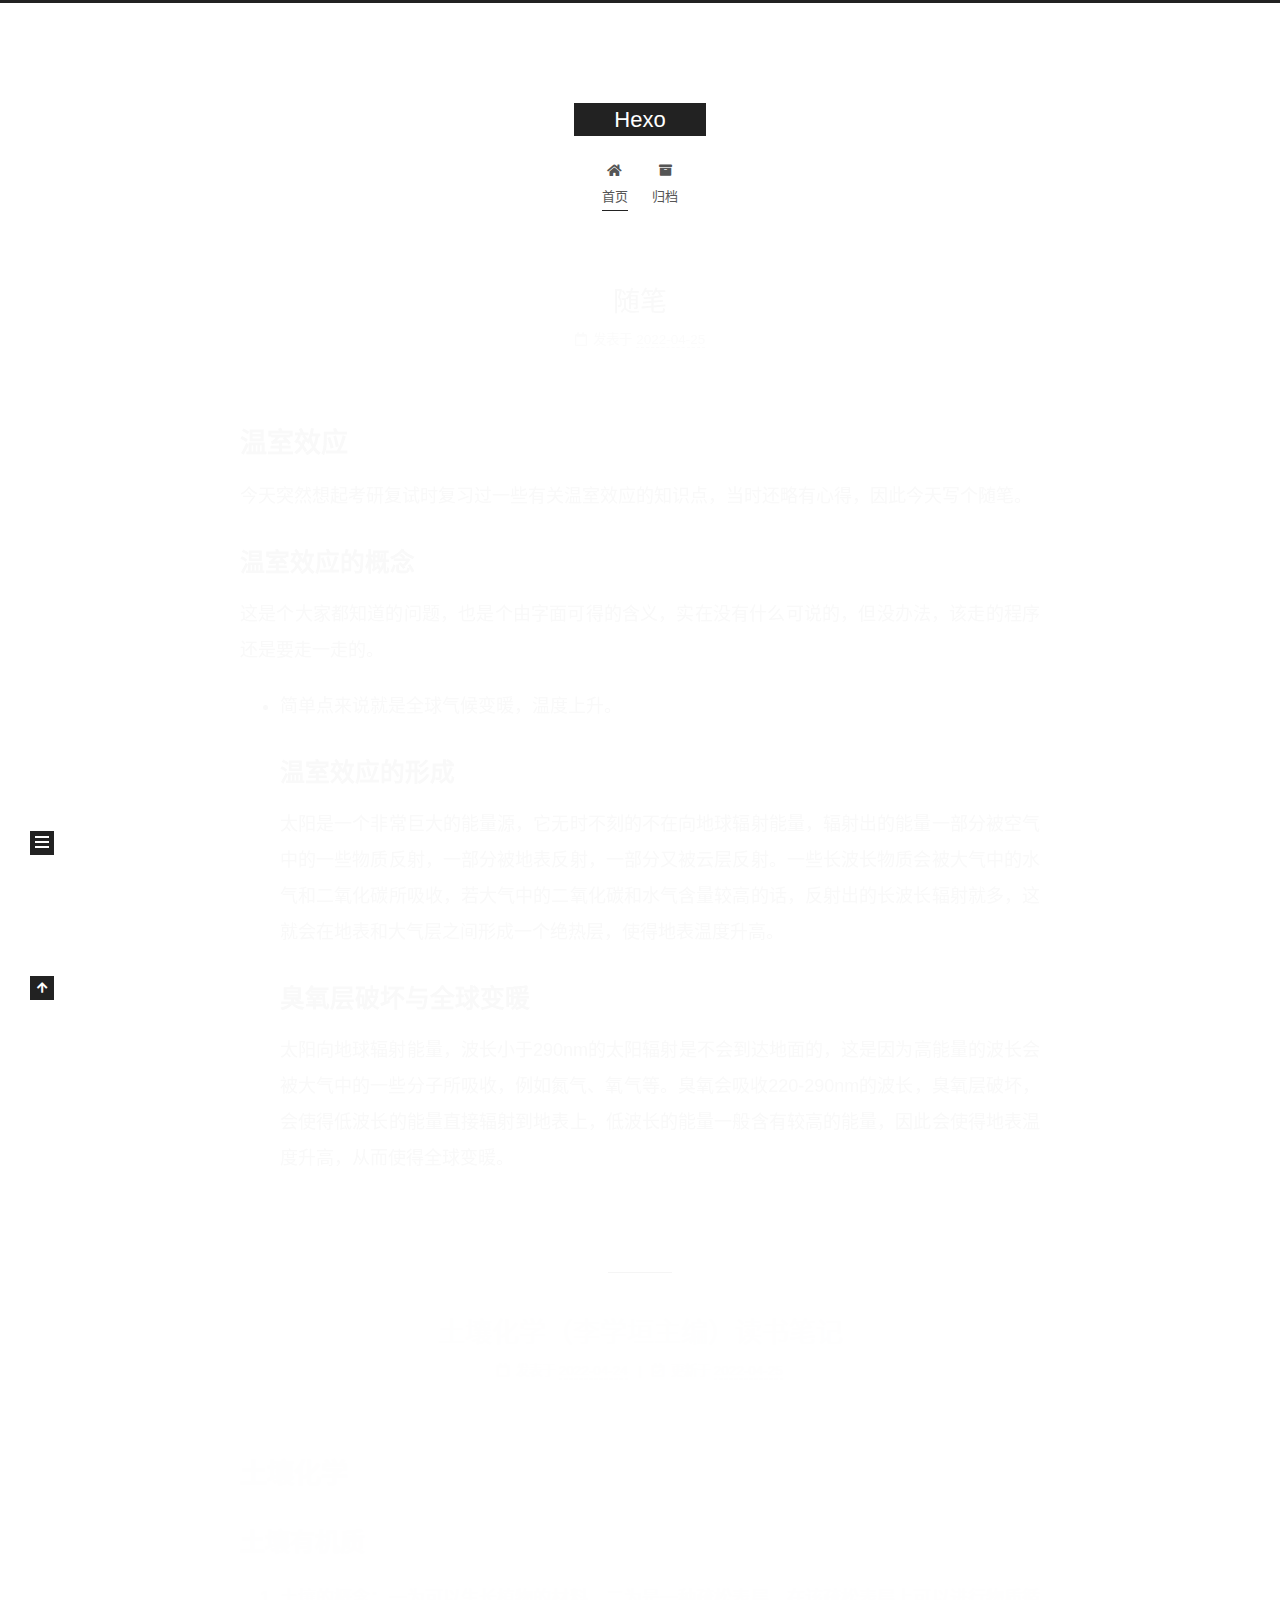
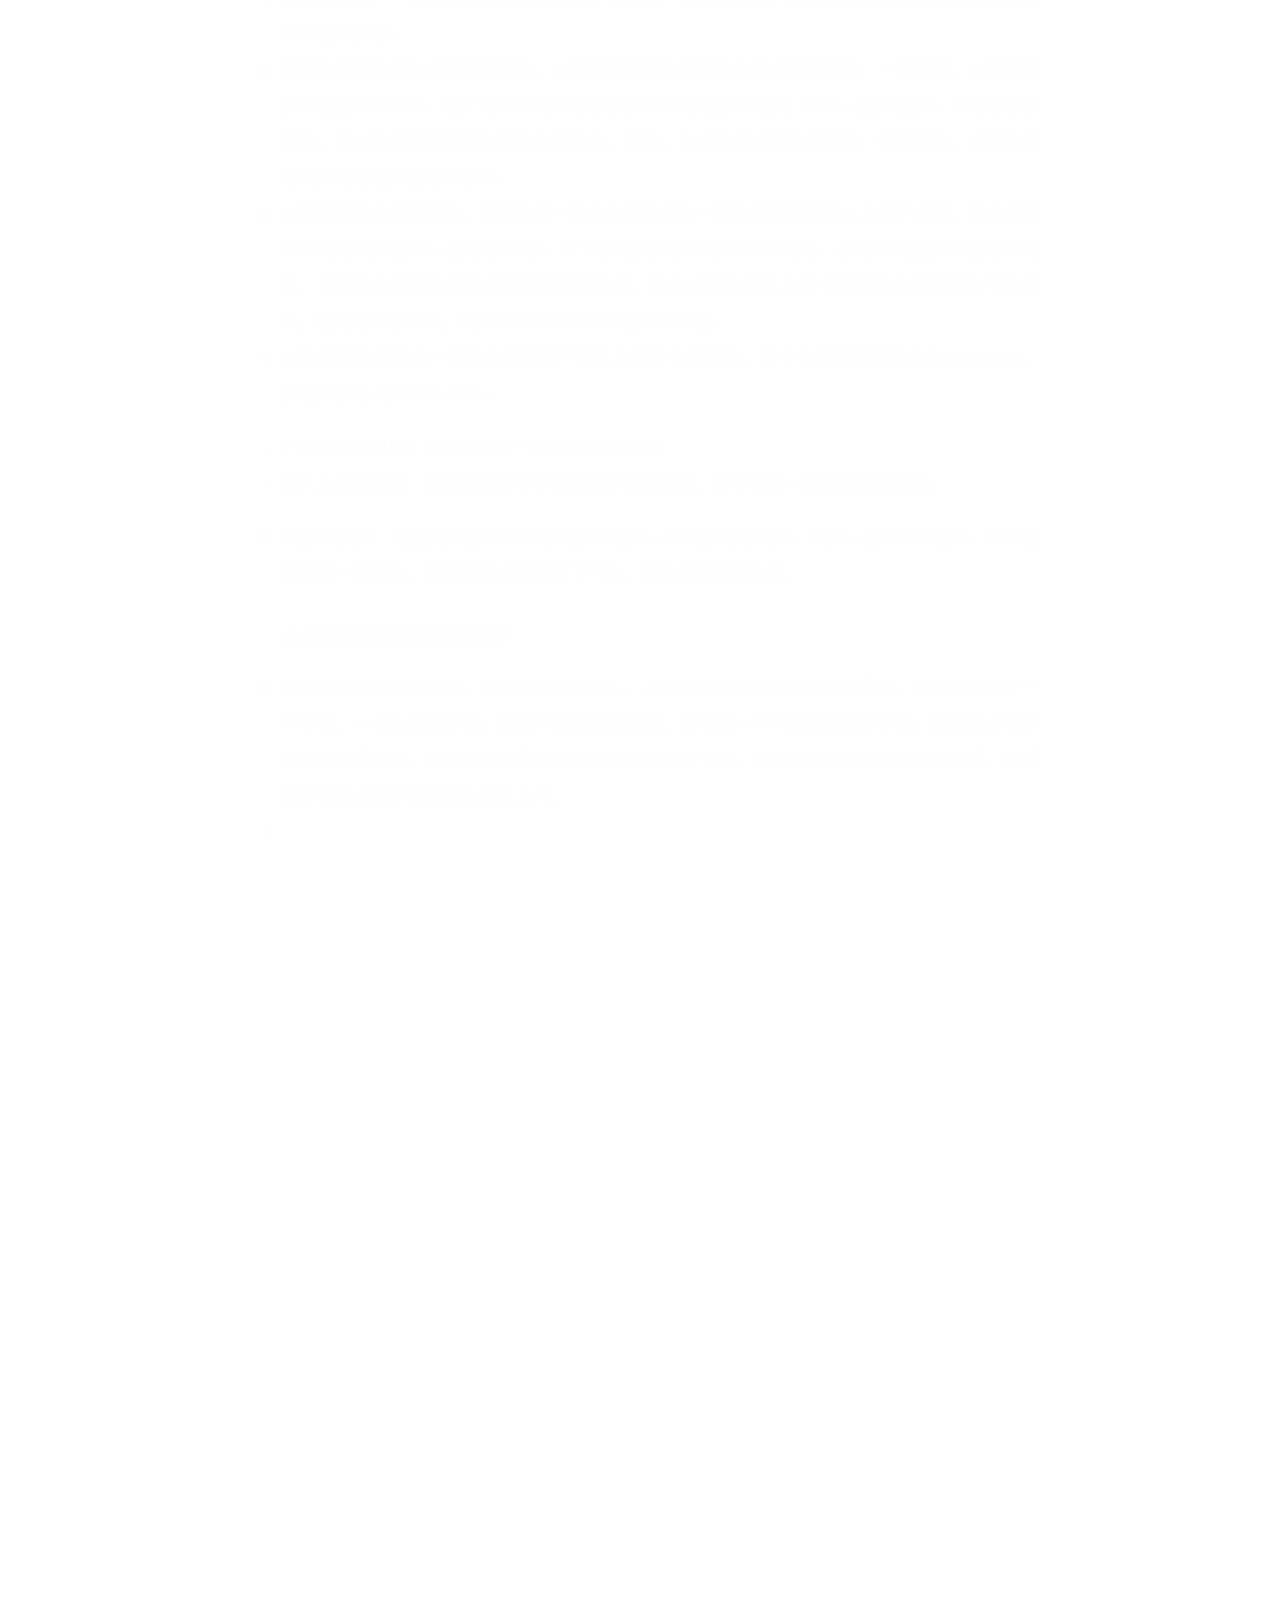
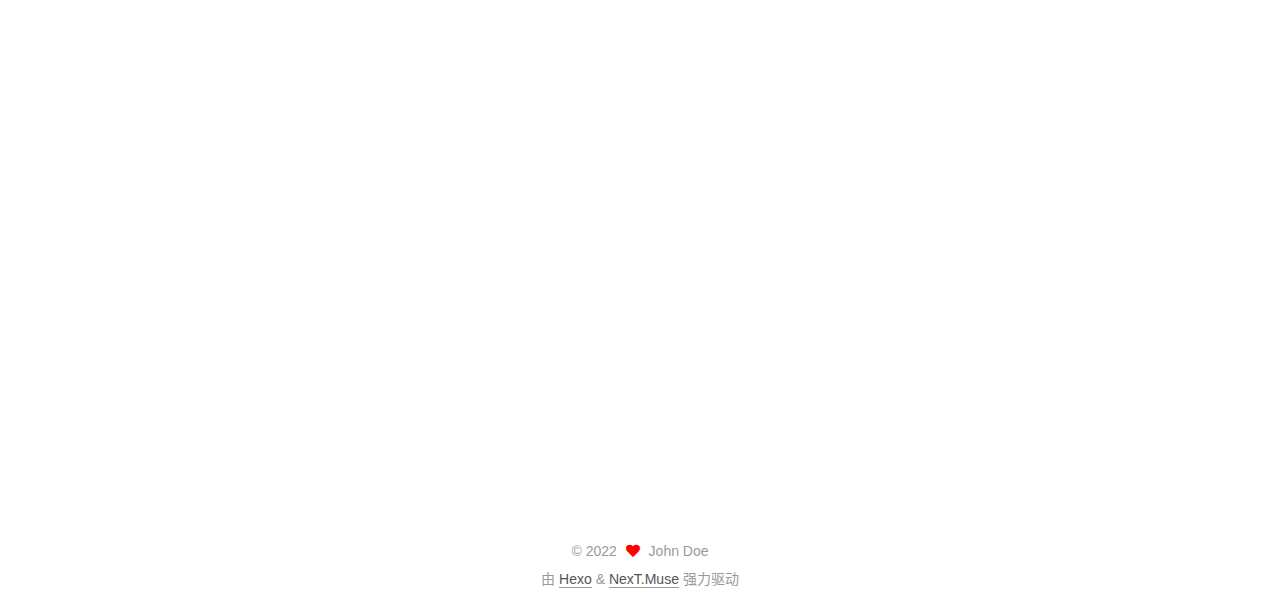
<file: index.html>
<!DOCTYPE html>
<html lang="zh-CN">
<head>
  <meta charset="UTF-8">
<meta name="viewport" content="width=device-width, initial-scale=1, maximum-scale=2">
<meta name="theme-color" content="#222">
<meta name="generator" content="Hexo 6.1.0">
  <link rel="apple-touch-icon" sizes="180x180" href="/images/apple-touch-icon-next.png">
  <link rel="icon" type="image/png" sizes="32x32" href="/images/favicon-32x32-next.png">
  <link rel="icon" type="image/png" sizes="16x16" href="/images/favicon-16x16-next.png">
  <link rel="mask-icon" href="/images/logo.svg" color="#222">

<link rel="stylesheet" href="/css/main.css">


<link rel="stylesheet" href="/lib/font-awesome/css/all.min.css">

<script id="hexo-configurations">
    var NexT = window.NexT || {};
    var CONFIG = {"hostname":"example.com","root":"/","scheme":"Muse","version":"7.8.0","exturl":false,"sidebar":{"position":"left","display":"post","padding":18,"offset":12,"onmobile":false},"copycode":{"enable":false,"show_result":false,"style":null},"back2top":{"enable":true,"sidebar":false,"scrollpercent":false},"bookmark":{"enable":false,"color":"#222","save":"auto"},"fancybox":false,"mediumzoom":false,"lazyload":false,"pangu":false,"comments":{"style":"tabs","active":null,"storage":true,"lazyload":false,"nav":null},"algolia":{"hits":{"per_page":10},"labels":{"input_placeholder":"Search for Posts","hits_empty":"We didn't find any results for the search: ${query}","hits_stats":"${hits} results found in ${time} ms"}},"localsearch":{"enable":false,"trigger":"auto","top_n_per_article":1,"unescape":false,"preload":false},"motion":{"enable":true,"async":false,"transition":{"post_block":"fadeIn","post_header":"slideDownIn","post_body":"slideDownIn","coll_header":"slideLeftIn","sidebar":"slideUpIn"}}};
  </script>

  <meta property="og:type" content="website">
<meta property="og:title" content="Hexo">
<meta property="og:url" content="http://example.com/index.html">
<meta property="og:site_name" content="Hexo">
<meta property="og:locale" content="zh_CN">
<meta property="article:author" content="John Doe">
<meta name="twitter:card" content="summary">

<link rel="canonical" href="http://example.com/">


<script id="page-configurations">
  // https://hexo.io/docs/variables.html
  CONFIG.page = {
    sidebar: "",
    isHome : true,
    isPost : false,
    lang   : 'zh-CN'
  };
</script>

  <title>Hexo</title>
  






  <noscript>
  <style>
  .use-motion .brand,
  .use-motion .menu-item,
  .sidebar-inner,
  .use-motion .post-block,
  .use-motion .pagination,
  .use-motion .comments,
  .use-motion .post-header,
  .use-motion .post-body,
  .use-motion .collection-header { opacity: initial; }

  .use-motion .site-title,
  .use-motion .site-subtitle {
    opacity: initial;
    top: initial;
  }

  .use-motion .logo-line-before i { left: initial; }
  .use-motion .logo-line-after i { right: initial; }
  </style>
</noscript>

</head>

<body itemscope itemtype="http://schema.org/WebPage">
  <div class="container use-motion">
    <div class="headband"></div>

    <header class="header" itemscope itemtype="http://schema.org/WPHeader">
      <div class="header-inner"><div class="site-brand-container">
  <div class="site-nav-toggle">
    <div class="toggle" aria-label="切换导航栏">
      <span class="toggle-line toggle-line-first"></span>
      <span class="toggle-line toggle-line-middle"></span>
      <span class="toggle-line toggle-line-last"></span>
    </div>
  </div>

  <div class="site-meta">

    <a href="/" class="brand" rel="start">
      <span class="logo-line-before"><i></i></span>
      <h1 class="site-title">Hexo</h1>
      <span class="logo-line-after"><i></i></span>
    </a>
  </div>

  <div class="site-nav-right">
    <div class="toggle popup-trigger">
    </div>
  </div>
</div>




<nav class="site-nav">
  <ul id="menu" class="main-menu menu">
        <li class="menu-item menu-item-home">

    <a href="/" rel="section"><i class="fa fa-home fa-fw"></i>首页</a>

  </li>
        <li class="menu-item menu-item-archives">

    <a href="/archives/" rel="section"><i class="fa fa-archive fa-fw"></i>归档</a>

  </li>
  </ul>
</nav>




</div>
    </header>

    
  <div class="back-to-top">
    <i class="fa fa-arrow-up"></i>
    <span>0%</span>
  </div>


    <main class="main">
      <div class="main-inner">
        <div class="content-wrap">
          

          <div class="content index posts-expand">
            
      
  
  
  <article itemscope itemtype="http://schema.org/Article" class="post-block" lang="zh-CN">
    <link itemprop="mainEntityOfPage" href="http://example.com/2022/04/25/%E9%9A%8F%E7%AC%94/">

    <span hidden itemprop="author" itemscope itemtype="http://schema.org/Person">
      <meta itemprop="image" content="/images/avatar.gif">
      <meta itemprop="name" content="John Doe">
      <meta itemprop="description" content="">
    </span>

    <span hidden itemprop="publisher" itemscope itemtype="http://schema.org/Organization">
      <meta itemprop="name" content="Hexo">
    </span>
      <header class="post-header">
        <h2 class="post-title" itemprop="name headline">
          
            <a href="/2022/04/25/%E9%9A%8F%E7%AC%94/" class="post-title-link" itemprop="url">随笔</a>
        </h2>

        <div class="post-meta">
            <span class="post-meta-item">
              <span class="post-meta-item-icon">
                <i class="far fa-calendar"></i>
              </span>
              <span class="post-meta-item-text">发表于</span>
              

              <time title="创建时间：2022-04-25 14:51:21 / 修改时间：14:58:34" itemprop="dateCreated datePublished" datetime="2022-04-25T14:51:21+08:00">2022-04-25</time>
            </span>

          

        </div>
      </header>

    
    
    
    <div class="post-body" itemprop="articleBody">

      
          <h1 id="温室效应"><a href="#温室效应" class="headerlink" title="温室效应"></a>温室效应</h1><p>今天突然想起考研复试时复习过一些有关温室效应的知识点，当时还略有心得，因此今天写个随笔。</p>
<h2 id="温室效应的概念"><a href="#温室效应的概念" class="headerlink" title="温室效应的概念"></a>温室效应的概念</h2><p>这是个大家都知道的问题，也是个由字面可得的含义，实在没有什么可说的，但没办法，该走的程序还是要走一走的。</p>
<ul>
<li>简单点来说就是全球气候变暖，温度上升。<h2 id="温室效应的形成"><a href="#温室效应的形成" class="headerlink" title="温室效应的形成"></a>温室效应的形成</h2>太阳是一个非常巨大的能量源，它无时不刻的不在向地球辐射能量，辐射出的能量一部分被空气中的一些物质反射，一部分被地表反射，一部分又被云层反射。一些长波长物质会被大气中的水气和二氧化碳所吸收，若大气中的二氧化碳和水气含量较高的话，反射出的长波长辐射就多，这就会在地表和大气层之间形成一个绝热层，使得地表温度升高。<h2 id="臭氧层破坏与全球变暖"><a href="#臭氧层破坏与全球变暖" class="headerlink" title="臭氧层破坏与全球变暖"></a>臭氧层破坏与全球变暖</h2>太阳向地球辐射能量，波长小于290nm的太阳辐射是不会到达地面的，这是因为高能量的波长会被大气中的一些分子所吸收，例如氮气、氧气等。臭氧会吸收220-290nm的波长，臭氧层破坏，会使得低波长的能量直接辐射到地表上，低波长的能量一般含有较高的能量，因此会使得地表温度升高，从而使得全球变暖。</li>
</ul>

      
    </div>

    
    
    
      <footer class="post-footer">
        <div class="post-eof"></div>
      </footer>
  </article>
  
  
  

      
  
  
  <article itemscope itemtype="http://schema.org/Article" class="post-block" lang="zh-CN">
    <link itemprop="mainEntityOfPage" href="http://example.com/2022/04/24/%E5%9C%9F%E5%A3%A4%E5%8C%96%E5%AD%A6%20%E6%9D%8E%E5%AD%A6%E5%9E%A3/">

    <span hidden itemprop="author" itemscope itemtype="http://schema.org/Person">
      <meta itemprop="image" content="/images/avatar.gif">
      <meta itemprop="name" content="John Doe">
      <meta itemprop="description" content="">
    </span>

    <span hidden itemprop="publisher" itemscope itemtype="http://schema.org/Organization">
      <meta itemprop="name" content="Hexo">
    </span>
      <header class="post-header">
        <h2 class="post-title" itemprop="name headline">
          
            <a href="/2022/04/24/%E5%9C%9F%E5%A3%A4%E5%8C%96%E5%AD%A6%20%E6%9D%8E%E5%AD%A6%E5%9E%A3/" class="post-title-link" itemprop="url">土壤化学（李学垣主编）读书笔记</a>
        </h2>

        <div class="post-meta">
            <span class="post-meta-item">
              <span class="post-meta-item-icon">
                <i class="far fa-calendar"></i>
              </span>
              <span class="post-meta-item-text">发表于</span>

              <time title="创建时间：2022-04-24 23:07:30" itemprop="dateCreated datePublished" datetime="2022-04-24T23:07:30+08:00">2022-04-24</time>
            </span>
              <span class="post-meta-item">
                <span class="post-meta-item-icon">
                  <i class="far fa-calendar-check"></i>
                </span>
                <span class="post-meta-item-text">更新于</span>
                <time title="修改时间：2022-04-25 14:50:43" itemprop="dateModified" datetime="2022-04-25T14:50:43+08:00">2022-04-25</time>
              </span>

          

        </div>
      </header>

    
    
    
    <div class="post-body" itemprop="articleBody">

      
          <h1 id="土壤化学"><a href="#土壤化学" class="headerlink" title="土壤化学"></a>土壤化学</h1><h2 id="土壤有机质"><a href="#土壤有机质" class="headerlink" title="土壤有机质"></a>土壤有机质</h2><ol>
<li>土壤的概念：一为可以生长植物的材料，二为是一种疏松表层，在该疏松表层上可以进行物质循环和能量流动；</li>
<li>区别土壤有机质与土壤有机物质，土壤有机物质的概念要大于土壤有机质，一般来说，土壤有机质不包括生命活体，是土壤中具有生物学性质和结构的基本物质，例如一些腐殖质，生物分泌物等等。而土壤有机物质是包括生命活体的，例如，生命体形式的有机物质，如微生物，小的动植物及土壤内活的植物根系等。</li>
<li>土壤有机质含量的测定，尚无法将一些生命活体以及一些动植物的残体从土壤中去除，因此文献中土壤有机质含量一般是偏高的。且土壤有机质含量是不尽相同的，有的单纯指实际测得的结果，有的是以测得的结果来反应某几种物质，将生命活体等从土壤中进行区分的程度也不尽相同，测定方法也不同，因此往往给工作和数据带来不便。</li>
<li>土壤有机物质是指一些生命活动的产物以及各种有机物质，其中非腐殖质部分占比20%-30%，腐殖质部分占比70%-80%。</li>
</ol>
<ul>
<li>广义土壤有机质：是指土壤中一切含碳的有机物；</li>
<li>狭义土壤有机质：含碳有机物中不包括生命活体物质，也不包括一些动植物的残体。</li>
</ul>
<ol start="5">
<li>异源有机质：是指其来源和其现存状态不是同一种状态的有机质，例如一些VOCs物质，其来源可能是一些液体，进行挥发之后变成了气体，即为异源有机物质。<h3 id="土壤有机碳库与碳循环"><a href="#土壤有机碳库与碳循环" class="headerlink" title="土壤有机碳库与碳循环"></a>土壤有机碳库与碳循环</h3></li>
<li>在自然土壤形成的初期，随着太阳能的输入，土壤中有机碳的含量会逐渐升高，并最终趋向于一个平衡，一旦土壤被垦种，这种平衡就会被打破，并在30-40年后达到新的平衡。若原先土壤中有机碳含量较高，则耕种会导致土壤中有机碳含量的下降，若原先土壤中有机碳含量较低，则耕种会导致土壤中有机碳含量的上升。</li>
<li></li>
</ol>

      
    </div>

    
    
    
      <footer class="post-footer">
        <div class="post-eof"></div>
      </footer>
  </article>
  
  
  

      
  
  
  <article itemscope itemtype="http://schema.org/Article" class="post-block" lang="zh-CN">
    <link itemprop="mainEntityOfPage" href="http://example.com/2022/04/24/hello-world/">

    <span hidden itemprop="author" itemscope itemtype="http://schema.org/Person">
      <meta itemprop="image" content="/images/avatar.gif">
      <meta itemprop="name" content="John Doe">
      <meta itemprop="description" content="">
    </span>

    <span hidden itemprop="publisher" itemscope itemtype="http://schema.org/Organization">
      <meta itemprop="name" content="Hexo">
    </span>
      <header class="post-header">
        <h2 class="post-title" itemprop="name headline">
          
            <a href="/2022/04/24/hello-world/" class="post-title-link" itemprop="url">Hello World</a>
        </h2>

        <div class="post-meta">
            <span class="post-meta-item">
              <span class="post-meta-item-icon">
                <i class="far fa-calendar"></i>
              </span>
              <span class="post-meta-item-text">发表于</span>

              <time title="创建时间：2022-04-24 22:39:35" itemprop="dateCreated datePublished" datetime="2022-04-24T22:39:35+08:00">2022-04-24</time>
            </span>

          

        </div>
      </header>

    
    
    
    <div class="post-body" itemprop="articleBody">

      
          <p>Welcome to <a target="_blank" rel="noopener" href="https://hexo.io/">Hexo</a>! This is your very first post. Check <a target="_blank" rel="noopener" href="https://hexo.io/docs/">documentation</a> for more info. If you get any problems when using Hexo, you can find the answer in <a target="_blank" rel="noopener" href="https://hexo.io/docs/troubleshooting.html">troubleshooting</a> or you can ask me on <a target="_blank" rel="noopener" href="https://github.com/hexojs/hexo/issues">GitHub</a>.</p>
<h2 id="Quick-Start"><a href="#Quick-Start" class="headerlink" title="Quick Start"></a>Quick Start</h2><h3 id="Create-a-new-post"><a href="#Create-a-new-post" class="headerlink" title="Create a new post"></a>Create a new post</h3><figure class="highlight bash"><table><tr><td class="gutter"><pre><span class="line">1</span><br></pre></td><td class="code"><pre><span class="line">$ hexo new <span class="string">&quot;My New Post&quot;</span></span><br></pre></td></tr></table></figure>

<p>More info: <a target="_blank" rel="noopener" href="https://hexo.io/docs/writing.html">Writing</a></p>
<h3 id="Run-server"><a href="#Run-server" class="headerlink" title="Run server"></a>Run server</h3><figure class="highlight bash"><table><tr><td class="gutter"><pre><span class="line">1</span><br></pre></td><td class="code"><pre><span class="line">$ hexo server</span><br></pre></td></tr></table></figure>

<p>More info: <a target="_blank" rel="noopener" href="https://hexo.io/docs/server.html">Server</a></p>
<h3 id="Generate-static-files"><a href="#Generate-static-files" class="headerlink" title="Generate static files"></a>Generate static files</h3><figure class="highlight bash"><table><tr><td class="gutter"><pre><span class="line">1</span><br></pre></td><td class="code"><pre><span class="line">$ hexo generate</span><br></pre></td></tr></table></figure>

<p>More info: <a target="_blank" rel="noopener" href="https://hexo.io/docs/generating.html">Generating</a></p>
<h3 id="Deploy-to-remote-sites"><a href="#Deploy-to-remote-sites" class="headerlink" title="Deploy to remote sites"></a>Deploy to remote sites</h3><figure class="highlight bash"><table><tr><td class="gutter"><pre><span class="line">1</span><br></pre></td><td class="code"><pre><span class="line">$ hexo deploy</span><br></pre></td></tr></table></figure>

<p>More info: <a target="_blank" rel="noopener" href="https://hexo.io/docs/one-command-deployment.html">Deployment</a></p>

      
    </div>

    
    
    
      <footer class="post-footer">
        <div class="post-eof"></div>
      </footer>
  </article>
  
  
  


  



          </div>
          

<script>
  window.addEventListener('tabs:register', () => {
    let { activeClass } = CONFIG.comments;
    if (CONFIG.comments.storage) {
      activeClass = localStorage.getItem('comments_active') || activeClass;
    }
    if (activeClass) {
      let activeTab = document.querySelector(`a[href="#comment-${activeClass}"]`);
      if (activeTab) {
        activeTab.click();
      }
    }
  });
  if (CONFIG.comments.storage) {
    window.addEventListener('tabs:click', event => {
      if (!event.target.matches('.tabs-comment .tab-content .tab-pane')) return;
      let commentClass = event.target.classList[1];
      localStorage.setItem('comments_active', commentClass);
    });
  }
</script>

        </div>
          
  
  <div class="toggle sidebar-toggle">
    <span class="toggle-line toggle-line-first"></span>
    <span class="toggle-line toggle-line-middle"></span>
    <span class="toggle-line toggle-line-last"></span>
  </div>

  <aside class="sidebar">
    <div class="sidebar-inner">

      <ul class="sidebar-nav motion-element">
        <li class="sidebar-nav-toc">
          文章目录
        </li>
        <li class="sidebar-nav-overview">
          站点概览
        </li>
      </ul>

      <!--noindex-->
      <div class="post-toc-wrap sidebar-panel">
      </div>
      <!--/noindex-->

      <div class="site-overview-wrap sidebar-panel">
        <div class="site-author motion-element" itemprop="author" itemscope itemtype="http://schema.org/Person">
  <p class="site-author-name" itemprop="name">John Doe</p>
  <div class="site-description" itemprop="description"></div>
</div>
<div class="site-state-wrap motion-element">
  <nav class="site-state">
      <div class="site-state-item site-state-posts">
          <a href="/archives/">
        
          <span class="site-state-item-count">3</span>
          <span class="site-state-item-name">日志</span>
        </a>
      </div>
  </nav>
</div>



      </div>

    </div>
  </aside>
  <div id="sidebar-dimmer"></div>


      </div>
    </main>

    <footer class="footer">
      <div class="footer-inner">
        

        

<div class="copyright">
  
  &copy; 
  <span itemprop="copyrightYear">2022</span>
  <span class="with-love">
    <i class="fa fa-heart"></i>
  </span>
  <span class="author" itemprop="copyrightHolder">John Doe</span>
</div>
  <div class="powered-by">由 <a href="https://hexo.io/" class="theme-link" rel="noopener" target="_blank">Hexo</a> & <a href="https://muse.theme-next.org/" class="theme-link" rel="noopener" target="_blank">NexT.Muse</a> 强力驱动
  </div>

        








      </div>
    </footer>
  </div>

  
  <script src="/lib/anime.min.js"></script>
  <script src="/lib/velocity/velocity.min.js"></script>
  <script src="/lib/velocity/velocity.ui.min.js"></script>

<script src="/js/utils.js"></script>

<script src="/js/motion.js"></script>


<script src="/js/schemes/muse.js"></script>


<script src="/js/next-boot.js"></script>




  















  

  

</body>
</html>
</file>
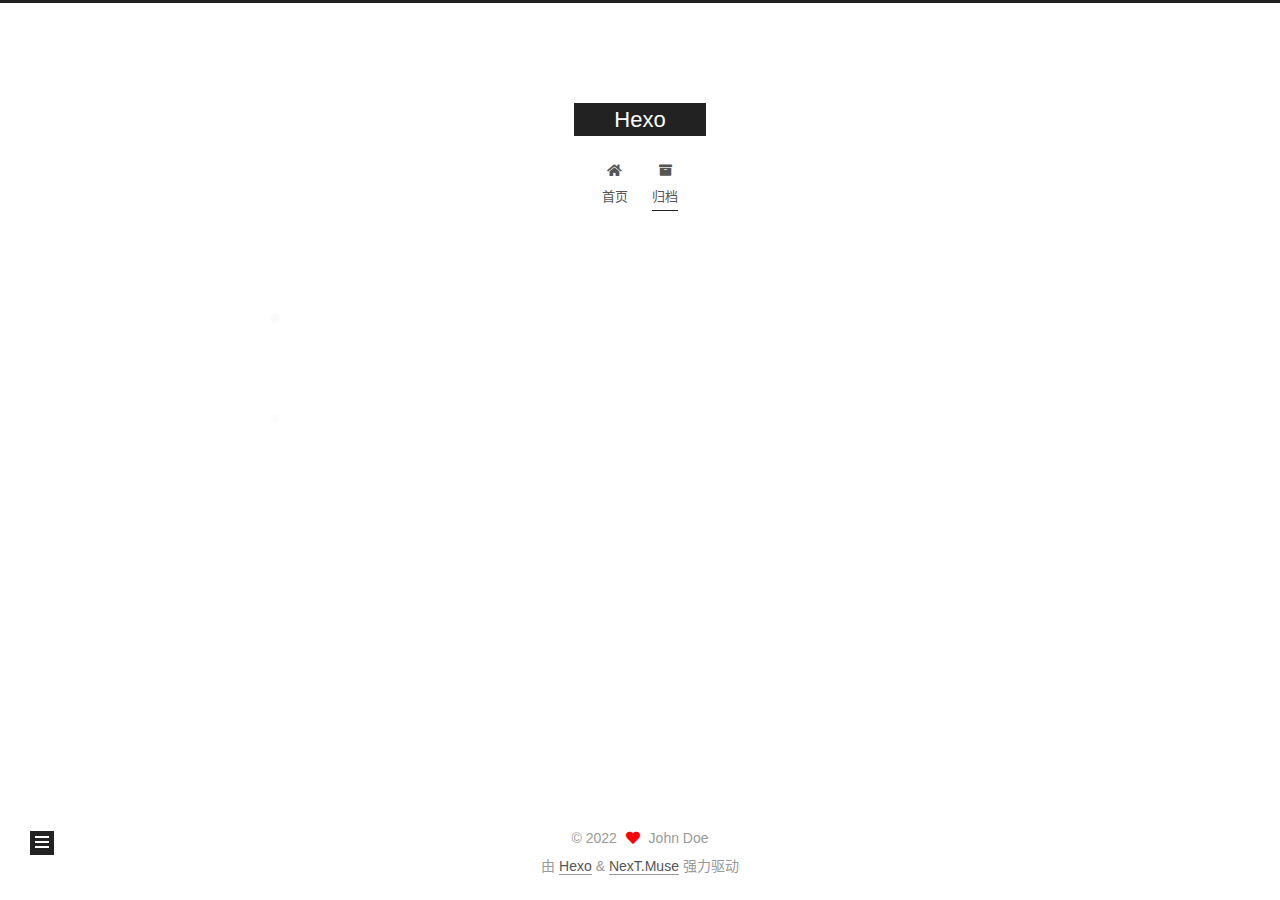
<file: archives/index.html>
<!DOCTYPE html>
<html lang="zh-CN">
<head>
  <meta charset="UTF-8">
<meta name="viewport" content="width=device-width, initial-scale=1, maximum-scale=2">
<meta name="theme-color" content="#222">
<meta name="generator" content="Hexo 6.1.0">
  <link rel="apple-touch-icon" sizes="180x180" href="/images/apple-touch-icon-next.png">
  <link rel="icon" type="image/png" sizes="32x32" href="/images/favicon-32x32-next.png">
  <link rel="icon" type="image/png" sizes="16x16" href="/images/favicon-16x16-next.png">
  <link rel="mask-icon" href="/images/logo.svg" color="#222">

<link rel="stylesheet" href="/css/main.css">


<link rel="stylesheet" href="/lib/font-awesome/css/all.min.css">

<script id="hexo-configurations">
    var NexT = window.NexT || {};
    var CONFIG = {"hostname":"example.com","root":"/","scheme":"Muse","version":"7.8.0","exturl":false,"sidebar":{"position":"left","display":"post","padding":18,"offset":12,"onmobile":false},"copycode":{"enable":false,"show_result":false,"style":null},"back2top":{"enable":true,"sidebar":false,"scrollpercent":false},"bookmark":{"enable":false,"color":"#222","save":"auto"},"fancybox":false,"mediumzoom":false,"lazyload":false,"pangu":false,"comments":{"style":"tabs","active":null,"storage":true,"lazyload":false,"nav":null},"algolia":{"hits":{"per_page":10},"labels":{"input_placeholder":"Search for Posts","hits_empty":"We didn't find any results for the search: ${query}","hits_stats":"${hits} results found in ${time} ms"}},"localsearch":{"enable":false,"trigger":"auto","top_n_per_article":1,"unescape":false,"preload":false},"motion":{"enable":true,"async":false,"transition":{"post_block":"fadeIn","post_header":"slideDownIn","post_body":"slideDownIn","coll_header":"slideLeftIn","sidebar":"slideUpIn"}}};
  </script>

  <meta property="og:type" content="website">
<meta property="og:title" content="Hexo">
<meta property="og:url" content="http://example.com/archives/index.html">
<meta property="og:site_name" content="Hexo">
<meta property="og:locale" content="zh_CN">
<meta property="article:author" content="John Doe">
<meta name="twitter:card" content="summary">

<link rel="canonical" href="http://example.com/archives/">


<script id="page-configurations">
  // https://hexo.io/docs/variables.html
  CONFIG.page = {
    sidebar: "",
    isHome : false,
    isPost : false,
    lang   : 'zh-CN'
  };
</script>

  <title>归档 | Hexo</title>
  






  <noscript>
  <style>
  .use-motion .brand,
  .use-motion .menu-item,
  .sidebar-inner,
  .use-motion .post-block,
  .use-motion .pagination,
  .use-motion .comments,
  .use-motion .post-header,
  .use-motion .post-body,
  .use-motion .collection-header { opacity: initial; }

  .use-motion .site-title,
  .use-motion .site-subtitle {
    opacity: initial;
    top: initial;
  }

  .use-motion .logo-line-before i { left: initial; }
  .use-motion .logo-line-after i { right: initial; }
  </style>
</noscript>

</head>

<body itemscope itemtype="http://schema.org/WebPage">
  <div class="container use-motion">
    <div class="headband"></div>

    <header class="header" itemscope itemtype="http://schema.org/WPHeader">
      <div class="header-inner"><div class="site-brand-container">
  <div class="site-nav-toggle">
    <div class="toggle" aria-label="切换导航栏">
      <span class="toggle-line toggle-line-first"></span>
      <span class="toggle-line toggle-line-middle"></span>
      <span class="toggle-line toggle-line-last"></span>
    </div>
  </div>

  <div class="site-meta">

    <a href="/" class="brand" rel="start">
      <span class="logo-line-before"><i></i></span>
      <h1 class="site-title">Hexo</h1>
      <span class="logo-line-after"><i></i></span>
    </a>
  </div>

  <div class="site-nav-right">
    <div class="toggle popup-trigger">
    </div>
  </div>
</div>




<nav class="site-nav">
  <ul id="menu" class="main-menu menu">
        <li class="menu-item menu-item-home">

    <a href="/" rel="section"><i class="fa fa-home fa-fw"></i>首页</a>

  </li>
        <li class="menu-item menu-item-archives">

    <a href="/archives/" rel="section"><i class="fa fa-archive fa-fw"></i>归档</a>

  </li>
  </ul>
</nav>




</div>
    </header>

    
  <div class="back-to-top">
    <i class="fa fa-arrow-up"></i>
    <span>0%</span>
  </div>


    <main class="main">
      <div class="main-inner">
        <div class="content-wrap">
          

          <div class="content archive">
            

  
  
  
  <div class="post-block">
    <div class="posts-collapse">
      <div class="collection-title">
        <span class="collection-header">嗯..! 目前共计 1 篇日志。 继续努力。</span>
      </div>

      
    <div class="collection-year">
      <span class="collection-header">2022</span>
    </div>

  <article itemscope itemtype="http://schema.org/Article">
    <header class="post-header">

      <div class="post-meta">
        <time itemprop="dateCreated"
              datetime="2022-04-25T14:51:21+08:00"
              content="2022-04-25">
          04-25
        </time>
      </div>

      <div class="post-title">
          <a class="post-title-link" href="/2022/04/25/%E9%9A%8F%E7%AC%94/" itemprop="url">
            <span itemprop="name">随笔</span>
          </a>
      </div>

    </header>
  </article>


    </div>
  </div>
  
  
  

  



          </div>
          

<script>
  window.addEventListener('tabs:register', () => {
    let { activeClass } = CONFIG.comments;
    if (CONFIG.comments.storage) {
      activeClass = localStorage.getItem('comments_active') || activeClass;
    }
    if (activeClass) {
      let activeTab = document.querySelector(`a[href="#comment-${activeClass}"]`);
      if (activeTab) {
        activeTab.click();
      }
    }
  });
  if (CONFIG.comments.storage) {
    window.addEventListener('tabs:click', event => {
      if (!event.target.matches('.tabs-comment .tab-content .tab-pane')) return;
      let commentClass = event.target.classList[1];
      localStorage.setItem('comments_active', commentClass);
    });
  }
</script>

        </div>
          
  
  <div class="toggle sidebar-toggle">
    <span class="toggle-line toggle-line-first"></span>
    <span class="toggle-line toggle-line-middle"></span>
    <span class="toggle-line toggle-line-last"></span>
  </div>

  <aside class="sidebar">
    <div class="sidebar-inner">

      <ul class="sidebar-nav motion-element">
        <li class="sidebar-nav-toc">
          文章目录
        </li>
        <li class="sidebar-nav-overview">
          站点概览
        </li>
      </ul>

      <!--noindex-->
      <div class="post-toc-wrap sidebar-panel">
      </div>
      <!--/noindex-->

      <div class="site-overview-wrap sidebar-panel">
        <div class="site-author motion-element" itemprop="author" itemscope itemtype="http://schema.org/Person">
  <p class="site-author-name" itemprop="name">John Doe</p>
  <div class="site-description" itemprop="description"></div>
</div>
<div class="site-state-wrap motion-element">
  <nav class="site-state">
      <div class="site-state-item site-state-posts">
          <a href="/archives/">
        
          <span class="site-state-item-count">1</span>
          <span class="site-state-item-name">日志</span>
        </a>
      </div>
  </nav>
</div>



      </div>

    </div>
  </aside>
  <div id="sidebar-dimmer"></div>


      </div>
    </main>

    <footer class="footer">
      <div class="footer-inner">
        

        

<div class="copyright">
  
  &copy; 
  <span itemprop="copyrightYear">2022</span>
  <span class="with-love">
    <i class="fa fa-heart"></i>
  </span>
  <span class="author" itemprop="copyrightHolder">John Doe</span>
</div>
  <div class="powered-by">由 <a href="https://hexo.io/" class="theme-link" rel="noopener" target="_blank">Hexo</a> & <a href="https://muse.theme-next.org/" class="theme-link" rel="noopener" target="_blank">NexT.Muse</a> 强力驱动
  </div>

        








      </div>
    </footer>
  </div>

  
  <script src="/lib/anime.min.js"></script>
  <script src="/lib/velocity/velocity.min.js"></script>
  <script src="/lib/velocity/velocity.ui.min.js"></script>

<script src="/js/utils.js"></script>

<script src="/js/motion.js"></script>


<script src="/js/schemes/muse.js"></script>


<script src="/js/next-boot.js"></script>




  















  

  

</body>
</html>
</file>
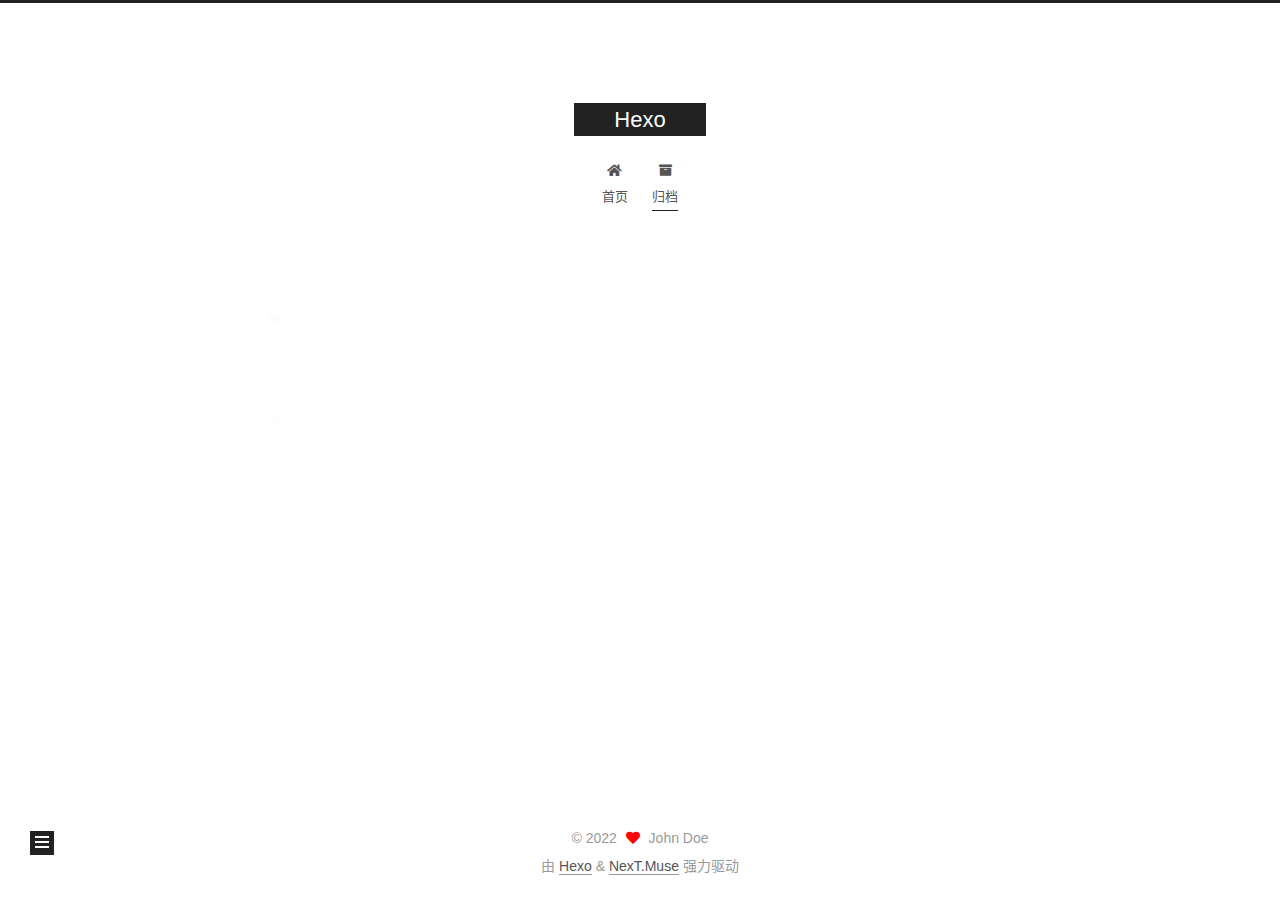
<file: archives/2022/index.html>
<!DOCTYPE html>
<html lang="zh-CN">
<head>
  <meta charset="UTF-8">
<meta name="viewport" content="width=device-width, initial-scale=1, maximum-scale=2">
<meta name="theme-color" content="#222">
<meta name="generator" content="Hexo 6.1.0">
  <link rel="apple-touch-icon" sizes="180x180" href="/images/apple-touch-icon-next.png">
  <link rel="icon" type="image/png" sizes="32x32" href="/images/favicon-32x32-next.png">
  <link rel="icon" type="image/png" sizes="16x16" href="/images/favicon-16x16-next.png">
  <link rel="mask-icon" href="/images/logo.svg" color="#222">

<link rel="stylesheet" href="/css/main.css">


<link rel="stylesheet" href="/lib/font-awesome/css/all.min.css">

<script id="hexo-configurations">
    var NexT = window.NexT || {};
    var CONFIG = {"hostname":"example.com","root":"/","scheme":"Muse","version":"7.8.0","exturl":false,"sidebar":{"position":"left","display":"post","padding":18,"offset":12,"onmobile":false},"copycode":{"enable":false,"show_result":false,"style":null},"back2top":{"enable":true,"sidebar":false,"scrollpercent":false},"bookmark":{"enable":false,"color":"#222","save":"auto"},"fancybox":false,"mediumzoom":false,"lazyload":false,"pangu":false,"comments":{"style":"tabs","active":null,"storage":true,"lazyload":false,"nav":null},"algolia":{"hits":{"per_page":10},"labels":{"input_placeholder":"Search for Posts","hits_empty":"We didn't find any results for the search: ${query}","hits_stats":"${hits} results found in ${time} ms"}},"localsearch":{"enable":false,"trigger":"auto","top_n_per_article":1,"unescape":false,"preload":false},"motion":{"enable":true,"async":false,"transition":{"post_block":"fadeIn","post_header":"slideDownIn","post_body":"slideDownIn","coll_header":"slideLeftIn","sidebar":"slideUpIn"}}};
  </script>

  <meta property="og:type" content="website">
<meta property="og:title" content="Hexo">
<meta property="og:url" content="http://example.com/archives/2022/index.html">
<meta property="og:site_name" content="Hexo">
<meta property="og:locale" content="zh_CN">
<meta property="article:author" content="John Doe">
<meta name="twitter:card" content="summary">

<link rel="canonical" href="http://example.com/archives/2022/">


<script id="page-configurations">
  // https://hexo.io/docs/variables.html
  CONFIG.page = {
    sidebar: "",
    isHome : false,
    isPost : false,
    lang   : 'zh-CN'
  };
</script>

  <title>归档 | Hexo</title>
  






  <noscript>
  <style>
  .use-motion .brand,
  .use-motion .menu-item,
  .sidebar-inner,
  .use-motion .post-block,
  .use-motion .pagination,
  .use-motion .comments,
  .use-motion .post-header,
  .use-motion .post-body,
  .use-motion .collection-header { opacity: initial; }

  .use-motion .site-title,
  .use-motion .site-subtitle {
    opacity: initial;
    top: initial;
  }

  .use-motion .logo-line-before i { left: initial; }
  .use-motion .logo-line-after i { right: initial; }
  </style>
</noscript>

</head>

<body itemscope itemtype="http://schema.org/WebPage">
  <div class="container use-motion">
    <div class="headband"></div>

    <header class="header" itemscope itemtype="http://schema.org/WPHeader">
      <div class="header-inner"><div class="site-brand-container">
  <div class="site-nav-toggle">
    <div class="toggle" aria-label="切换导航栏">
      <span class="toggle-line toggle-line-first"></span>
      <span class="toggle-line toggle-line-middle"></span>
      <span class="toggle-line toggle-line-last"></span>
    </div>
  </div>

  <div class="site-meta">

    <a href="/" class="brand" rel="start">
      <span class="logo-line-before"><i></i></span>
      <h1 class="site-title">Hexo</h1>
      <span class="logo-line-after"><i></i></span>
    </a>
  </div>

  <div class="site-nav-right">
    <div class="toggle popup-trigger">
    </div>
  </div>
</div>




<nav class="site-nav">
  <ul id="menu" class="main-menu menu">
        <li class="menu-item menu-item-home">

    <a href="/" rel="section"><i class="fa fa-home fa-fw"></i>首页</a>

  </li>
        <li class="menu-item menu-item-archives">

    <a href="/archives/" rel="section"><i class="fa fa-archive fa-fw"></i>归档</a>

  </li>
  </ul>
</nav>




</div>
    </header>

    
  <div class="back-to-top">
    <i class="fa fa-arrow-up"></i>
    <span>0%</span>
  </div>


    <main class="main">
      <div class="main-inner">
        <div class="content-wrap">
          

          <div class="content archive">
            

  
  
  
  <div class="post-block">
    <div class="posts-collapse">
      <div class="collection-title">
        <span class="collection-header">嗯..! 目前共计 3 篇日志。 继续努力。</span>
      </div>

      
    <div class="collection-year">
      <span class="collection-header">2022</span>
    </div>

  <article itemscope itemtype="http://schema.org/Article">
    <header class="post-header">

      <div class="post-meta">
        <time itemprop="dateCreated"
              datetime="2022-04-25T14:51:21+08:00"
              content="2022-04-25">
          04-25
        </time>
      </div>

      <div class="post-title">
          <a class="post-title-link" href="/2022/04/25/%E9%9A%8F%E7%AC%94/" itemprop="url">
            <span itemprop="name">随笔</span>
          </a>
      </div>

    </header>
  </article>

  <article itemscope itemtype="http://schema.org/Article">
    <header class="post-header">

      <div class="post-meta">
        <time itemprop="dateCreated"
              datetime="2022-04-24T23:07:30+08:00"
              content="2022-04-24">
          04-24
        </time>
      </div>

      <div class="post-title">
          <a class="post-title-link" href="/2022/04/24/%E5%9C%9F%E5%A3%A4%E5%8C%96%E5%AD%A6%20%E6%9D%8E%E5%AD%A6%E5%9E%A3/" itemprop="url">
            <span itemprop="name">土壤化学（李学垣主编）读书笔记</span>
          </a>
      </div>

    </header>
  </article>

  <article itemscope itemtype="http://schema.org/Article">
    <header class="post-header">

      <div class="post-meta">
        <time itemprop="dateCreated"
              datetime="2022-04-24T22:39:35+08:00"
              content="2022-04-24">
          04-24
        </time>
      </div>

      <div class="post-title">
          <a class="post-title-link" href="/2022/04/24/hello-world/" itemprop="url">
            <span itemprop="name">Hello World</span>
          </a>
      </div>

    </header>
  </article>


    </div>
  </div>
  
  
  

  



          </div>
          

<script>
  window.addEventListener('tabs:register', () => {
    let { activeClass } = CONFIG.comments;
    if (CONFIG.comments.storage) {
      activeClass = localStorage.getItem('comments_active') || activeClass;
    }
    if (activeClass) {
      let activeTab = document.querySelector(`a[href="#comment-${activeClass}"]`);
      if (activeTab) {
        activeTab.click();
      }
    }
  });
  if (CONFIG.comments.storage) {
    window.addEventListener('tabs:click', event => {
      if (!event.target.matches('.tabs-comment .tab-content .tab-pane')) return;
      let commentClass = event.target.classList[1];
      localStorage.setItem('comments_active', commentClass);
    });
  }
</script>

        </div>
          
  
  <div class="toggle sidebar-toggle">
    <span class="toggle-line toggle-line-first"></span>
    <span class="toggle-line toggle-line-middle"></span>
    <span class="toggle-line toggle-line-last"></span>
  </div>

  <aside class="sidebar">
    <div class="sidebar-inner">

      <ul class="sidebar-nav motion-element">
        <li class="sidebar-nav-toc">
          文章目录
        </li>
        <li class="sidebar-nav-overview">
          站点概览
        </li>
      </ul>

      <!--noindex-->
      <div class="post-toc-wrap sidebar-panel">
      </div>
      <!--/noindex-->

      <div class="site-overview-wrap sidebar-panel">
        <div class="site-author motion-element" itemprop="author" itemscope itemtype="http://schema.org/Person">
  <p class="site-author-name" itemprop="name">John Doe</p>
  <div class="site-description" itemprop="description"></div>
</div>
<div class="site-state-wrap motion-element">
  <nav class="site-state">
      <div class="site-state-item site-state-posts">
          <a href="/archives/">
        
          <span class="site-state-item-count">3</span>
          <span class="site-state-item-name">日志</span>
        </a>
      </div>
  </nav>
</div>



      </div>

    </div>
  </aside>
  <div id="sidebar-dimmer"></div>


      </div>
    </main>

    <footer class="footer">
      <div class="footer-inner">
        

        

<div class="copyright">
  
  &copy; 
  <span itemprop="copyrightYear">2022</span>
  <span class="with-love">
    <i class="fa fa-heart"></i>
  </span>
  <span class="author" itemprop="copyrightHolder">John Doe</span>
</div>
  <div class="powered-by">由 <a href="https://hexo.io/" class="theme-link" rel="noopener" target="_blank">Hexo</a> & <a href="https://muse.theme-next.org/" class="theme-link" rel="noopener" target="_blank">NexT.Muse</a> 强力驱动
  </div>

        








      </div>
    </footer>
  </div>

  
  <script src="/lib/anime.min.js"></script>
  <script src="/lib/velocity/velocity.min.js"></script>
  <script src="/lib/velocity/velocity.ui.min.js"></script>

<script src="/js/utils.js"></script>

<script src="/js/motion.js"></script>


<script src="/js/schemes/muse.js"></script>


<script src="/js/next-boot.js"></script>




  















  

  

</body>
</html>
</file>
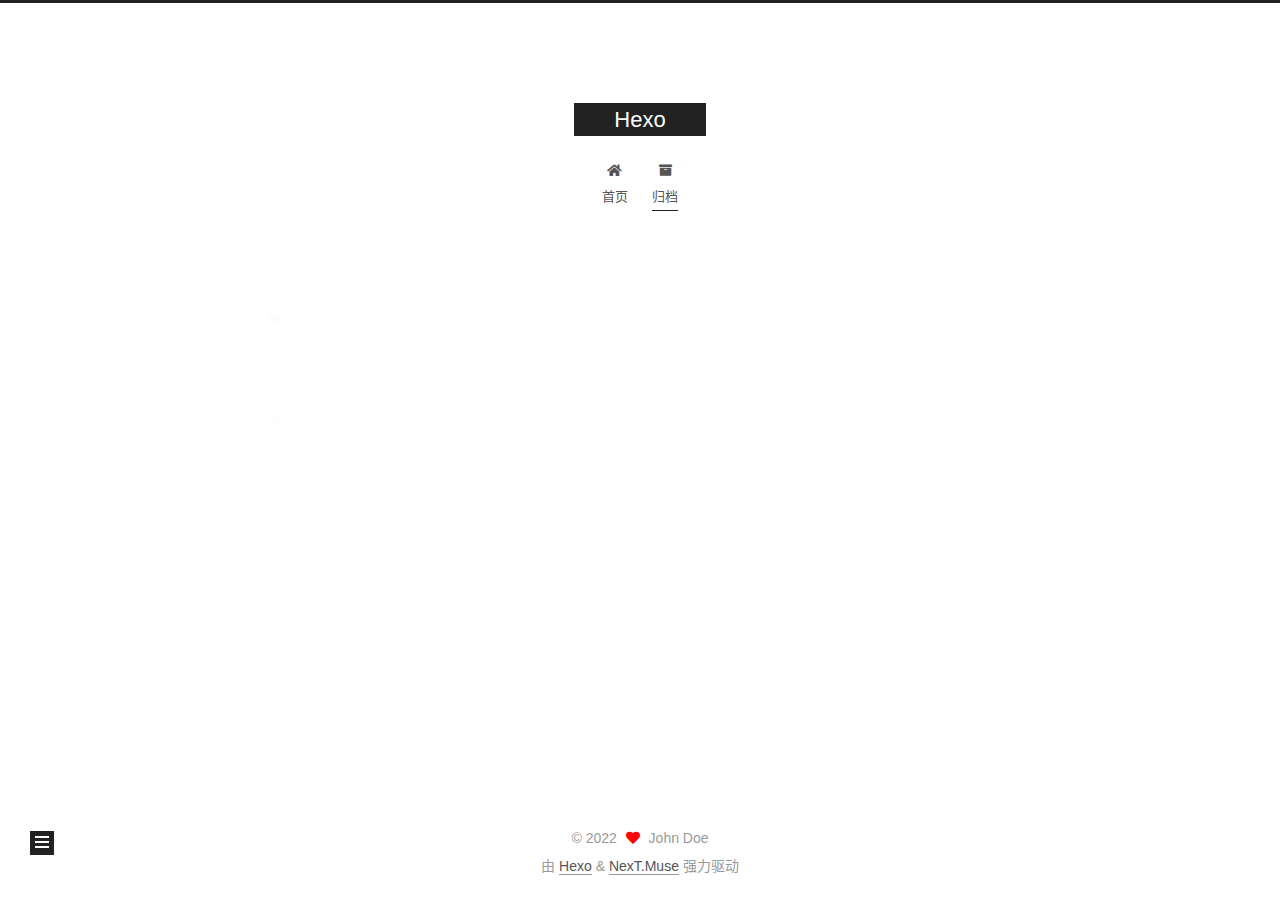
<file: archives/2022/04/index.html>
<!DOCTYPE html>
<html lang="zh-CN">
<head>
  <meta charset="UTF-8">
<meta name="viewport" content="width=device-width, initial-scale=1, maximum-scale=2">
<meta name="theme-color" content="#222">
<meta name="generator" content="Hexo 6.1.0">
  <link rel="apple-touch-icon" sizes="180x180" href="/images/apple-touch-icon-next.png">
  <link rel="icon" type="image/png" sizes="32x32" href="/images/favicon-32x32-next.png">
  <link rel="icon" type="image/png" sizes="16x16" href="/images/favicon-16x16-next.png">
  <link rel="mask-icon" href="/images/logo.svg" color="#222">

<link rel="stylesheet" href="/css/main.css">


<link rel="stylesheet" href="/lib/font-awesome/css/all.min.css">

<script id="hexo-configurations">
    var NexT = window.NexT || {};
    var CONFIG = {"hostname":"example.com","root":"/","scheme":"Muse","version":"7.8.0","exturl":false,"sidebar":{"position":"left","display":"post","padding":18,"offset":12,"onmobile":false},"copycode":{"enable":false,"show_result":false,"style":null},"back2top":{"enable":true,"sidebar":false,"scrollpercent":false},"bookmark":{"enable":false,"color":"#222","save":"auto"},"fancybox":false,"mediumzoom":false,"lazyload":false,"pangu":false,"comments":{"style":"tabs","active":null,"storage":true,"lazyload":false,"nav":null},"algolia":{"hits":{"per_page":10},"labels":{"input_placeholder":"Search for Posts","hits_empty":"We didn't find any results for the search: ${query}","hits_stats":"${hits} results found in ${time} ms"}},"localsearch":{"enable":false,"trigger":"auto","top_n_per_article":1,"unescape":false,"preload":false},"motion":{"enable":true,"async":false,"transition":{"post_block":"fadeIn","post_header":"slideDownIn","post_body":"slideDownIn","coll_header":"slideLeftIn","sidebar":"slideUpIn"}}};
  </script>

  <meta property="og:type" content="website">
<meta property="og:title" content="Hexo">
<meta property="og:url" content="http://example.com/archives/2022/04/index.html">
<meta property="og:site_name" content="Hexo">
<meta property="og:locale" content="zh_CN">
<meta property="article:author" content="John Doe">
<meta name="twitter:card" content="summary">

<link rel="canonical" href="http://example.com/archives/2022/04/">


<script id="page-configurations">
  // https://hexo.io/docs/variables.html
  CONFIG.page = {
    sidebar: "",
    isHome : false,
    isPost : false,
    lang   : 'zh-CN'
  };
</script>

  <title>归档 | Hexo</title>
  






  <noscript>
  <style>
  .use-motion .brand,
  .use-motion .menu-item,
  .sidebar-inner,
  .use-motion .post-block,
  .use-motion .pagination,
  .use-motion .comments,
  .use-motion .post-header,
  .use-motion .post-body,
  .use-motion .collection-header { opacity: initial; }

  .use-motion .site-title,
  .use-motion .site-subtitle {
    opacity: initial;
    top: initial;
  }

  .use-motion .logo-line-before i { left: initial; }
  .use-motion .logo-line-after i { right: initial; }
  </style>
</noscript>

</head>

<body itemscope itemtype="http://schema.org/WebPage">
  <div class="container use-motion">
    <div class="headband"></div>

    <header class="header" itemscope itemtype="http://schema.org/WPHeader">
      <div class="header-inner"><div class="site-brand-container">
  <div class="site-nav-toggle">
    <div class="toggle" aria-label="切换导航栏">
      <span class="toggle-line toggle-line-first"></span>
      <span class="toggle-line toggle-line-middle"></span>
      <span class="toggle-line toggle-line-last"></span>
    </div>
  </div>

  <div class="site-meta">

    <a href="/" class="brand" rel="start">
      <span class="logo-line-before"><i></i></span>
      <h1 class="site-title">Hexo</h1>
      <span class="logo-line-after"><i></i></span>
    </a>
  </div>

  <div class="site-nav-right">
    <div class="toggle popup-trigger">
    </div>
  </div>
</div>




<nav class="site-nav">
  <ul id="menu" class="main-menu menu">
        <li class="menu-item menu-item-home">

    <a href="/" rel="section"><i class="fa fa-home fa-fw"></i>首页</a>

  </li>
        <li class="menu-item menu-item-archives">

    <a href="/archives/" rel="section"><i class="fa fa-archive fa-fw"></i>归档</a>

  </li>
  </ul>
</nav>




</div>
    </header>

    
  <div class="back-to-top">
    <i class="fa fa-arrow-up"></i>
    <span>0%</span>
  </div>


    <main class="main">
      <div class="main-inner">
        <div class="content-wrap">
          

          <div class="content archive">
            

  
  
  
  <div class="post-block">
    <div class="posts-collapse">
      <div class="collection-title">
        <span class="collection-header">嗯..! 目前共计 3 篇日志。 继续努力。</span>
      </div>

      
    <div class="collection-year">
      <span class="collection-header">2022</span>
    </div>

  <article itemscope itemtype="http://schema.org/Article">
    <header class="post-header">

      <div class="post-meta">
        <time itemprop="dateCreated"
              datetime="2022-04-25T14:51:21+08:00"
              content="2022-04-25">
          04-25
        </time>
      </div>

      <div class="post-title">
          <a class="post-title-link" href="/2022/04/25/%E9%9A%8F%E7%AC%94/" itemprop="url">
            <span itemprop="name">随笔</span>
          </a>
      </div>

    </header>
  </article>

  <article itemscope itemtype="http://schema.org/Article">
    <header class="post-header">

      <div class="post-meta">
        <time itemprop="dateCreated"
              datetime="2022-04-24T23:07:30+08:00"
              content="2022-04-24">
          04-24
        </time>
      </div>

      <div class="post-title">
          <a class="post-title-link" href="/2022/04/24/%E5%9C%9F%E5%A3%A4%E5%8C%96%E5%AD%A6%20%E6%9D%8E%E5%AD%A6%E5%9E%A3/" itemprop="url">
            <span itemprop="name">土壤化学（李学垣主编）读书笔记</span>
          </a>
      </div>

    </header>
  </article>

  <article itemscope itemtype="http://schema.org/Article">
    <header class="post-header">

      <div class="post-meta">
        <time itemprop="dateCreated"
              datetime="2022-04-24T22:39:35+08:00"
              content="2022-04-24">
          04-24
        </time>
      </div>

      <div class="post-title">
          <a class="post-title-link" href="/2022/04/24/hello-world/" itemprop="url">
            <span itemprop="name">Hello World</span>
          </a>
      </div>

    </header>
  </article>


    </div>
  </div>
  
  
  

  



          </div>
          

<script>
  window.addEventListener('tabs:register', () => {
    let { activeClass } = CONFIG.comments;
    if (CONFIG.comments.storage) {
      activeClass = localStorage.getItem('comments_active') || activeClass;
    }
    if (activeClass) {
      let activeTab = document.querySelector(`a[href="#comment-${activeClass}"]`);
      if (activeTab) {
        activeTab.click();
      }
    }
  });
  if (CONFIG.comments.storage) {
    window.addEventListener('tabs:click', event => {
      if (!event.target.matches('.tabs-comment .tab-content .tab-pane')) return;
      let commentClass = event.target.classList[1];
      localStorage.setItem('comments_active', commentClass);
    });
  }
</script>

        </div>
          
  
  <div class="toggle sidebar-toggle">
    <span class="toggle-line toggle-line-first"></span>
    <span class="toggle-line toggle-line-middle"></span>
    <span class="toggle-line toggle-line-last"></span>
  </div>

  <aside class="sidebar">
    <div class="sidebar-inner">

      <ul class="sidebar-nav motion-element">
        <li class="sidebar-nav-toc">
          文章目录
        </li>
        <li class="sidebar-nav-overview">
          站点概览
        </li>
      </ul>

      <!--noindex-->
      <div class="post-toc-wrap sidebar-panel">
      </div>
      <!--/noindex-->

      <div class="site-overview-wrap sidebar-panel">
        <div class="site-author motion-element" itemprop="author" itemscope itemtype="http://schema.org/Person">
  <p class="site-author-name" itemprop="name">John Doe</p>
  <div class="site-description" itemprop="description"></div>
</div>
<div class="site-state-wrap motion-element">
  <nav class="site-state">
      <div class="site-state-item site-state-posts">
          <a href="/archives/">
        
          <span class="site-state-item-count">3</span>
          <span class="site-state-item-name">日志</span>
        </a>
      </div>
  </nav>
</div>



      </div>

    </div>
  </aside>
  <div id="sidebar-dimmer"></div>


      </div>
    </main>

    <footer class="footer">
      <div class="footer-inner">
        

        

<div class="copyright">
  
  &copy; 
  <span itemprop="copyrightYear">2022</span>
  <span class="with-love">
    <i class="fa fa-heart"></i>
  </span>
  <span class="author" itemprop="copyrightHolder">John Doe</span>
</div>
  <div class="powered-by">由 <a href="https://hexo.io/" class="theme-link" rel="noopener" target="_blank">Hexo</a> & <a href="https://muse.theme-next.org/" class="theme-link" rel="noopener" target="_blank">NexT.Muse</a> 强力驱动
  </div>

        








      </div>
    </footer>
  </div>

  
  <script src="/lib/anime.min.js"></script>
  <script src="/lib/velocity/velocity.min.js"></script>
  <script src="/lib/velocity/velocity.ui.min.js"></script>

<script src="/js/utils.js"></script>

<script src="/js/motion.js"></script>


<script src="/js/schemes/muse.js"></script>


<script src="/js/next-boot.js"></script>




  















  

  

</body>
</html>
</file>
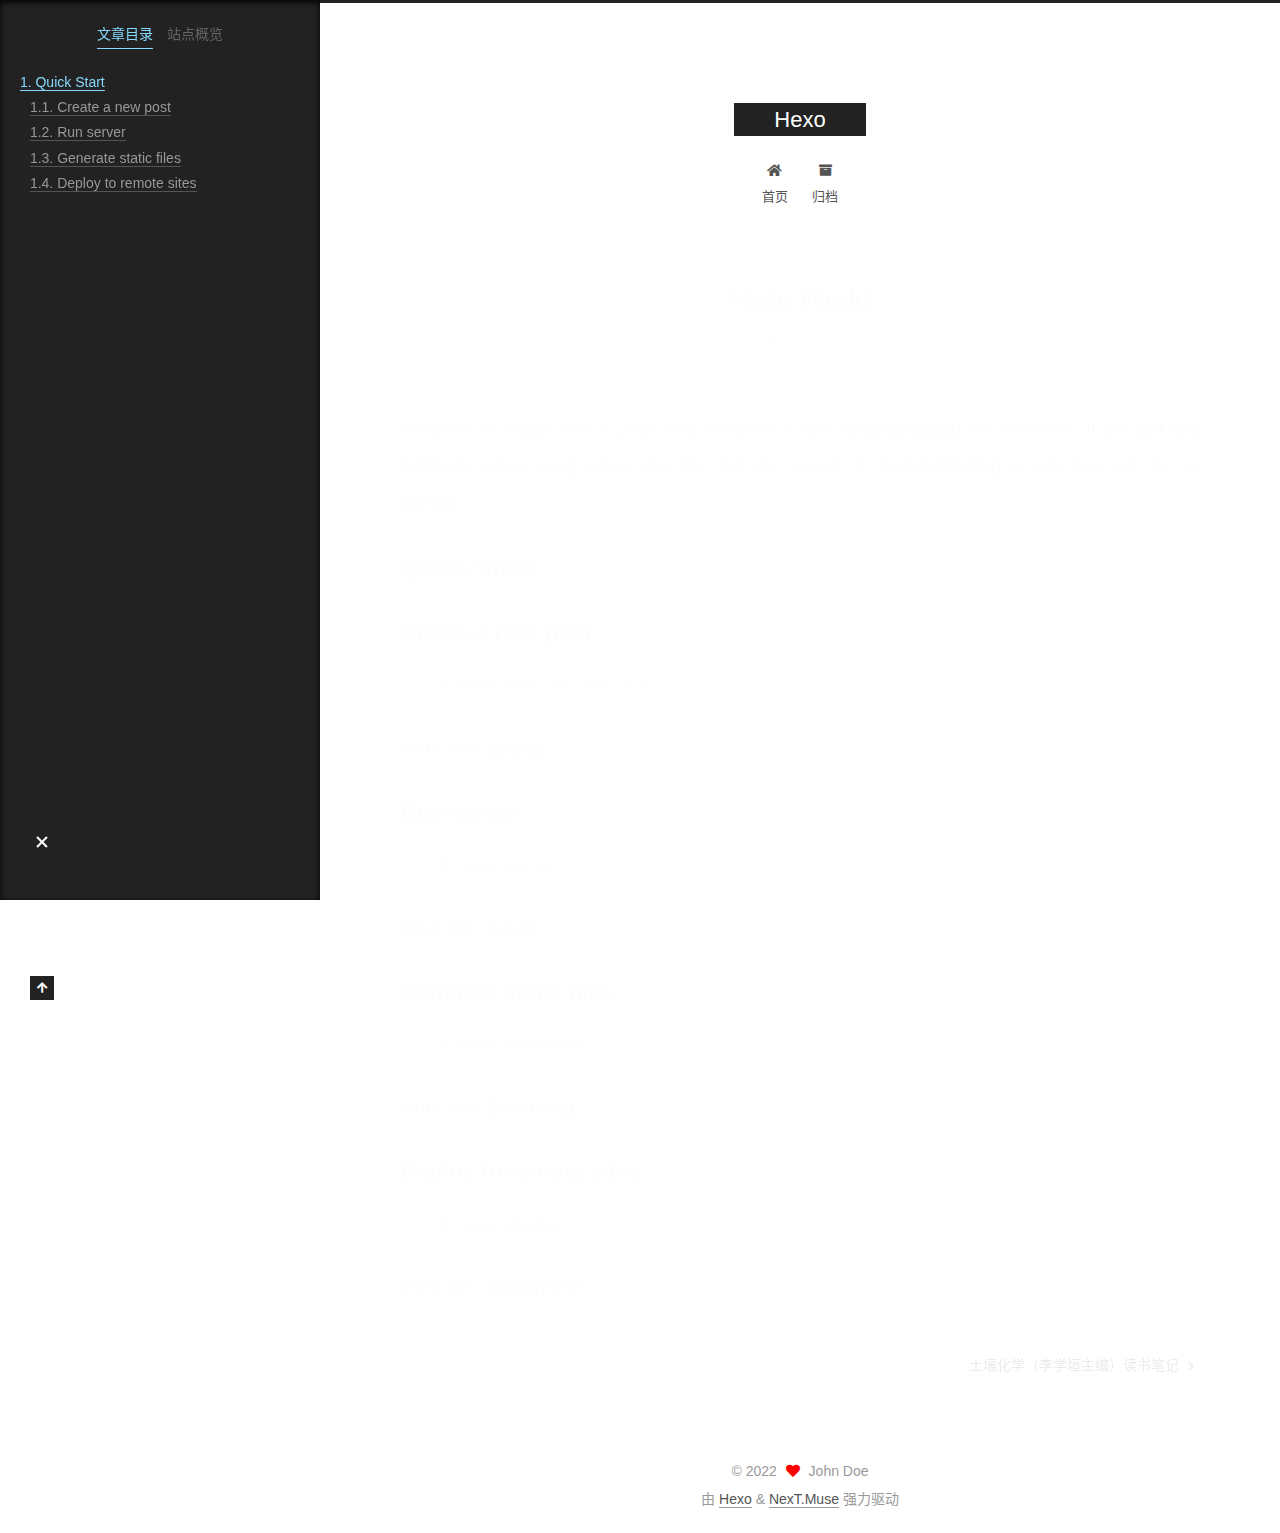
<file: 2022/04/24/hello-world/index.html>
<!DOCTYPE html>
<html lang="zh-CN">
<head>
  <meta charset="UTF-8">
<meta name="viewport" content="width=device-width, initial-scale=1, maximum-scale=2">
<meta name="theme-color" content="#222">
<meta name="generator" content="Hexo 6.1.0">
  <link rel="apple-touch-icon" sizes="180x180" href="/images/apple-touch-icon-next.png">
  <link rel="icon" type="image/png" sizes="32x32" href="/images/favicon-32x32-next.png">
  <link rel="icon" type="image/png" sizes="16x16" href="/images/favicon-16x16-next.png">
  <link rel="mask-icon" href="/images/logo.svg" color="#222">

<link rel="stylesheet" href="/css/main.css">


<link rel="stylesheet" href="/lib/font-awesome/css/all.min.css">

<script id="hexo-configurations">
    var NexT = window.NexT || {};
    var CONFIG = {"hostname":"example.com","root":"/","scheme":"Muse","version":"7.8.0","exturl":false,"sidebar":{"position":"left","display":"post","padding":18,"offset":12,"onmobile":false},"copycode":{"enable":false,"show_result":false,"style":null},"back2top":{"enable":true,"sidebar":false,"scrollpercent":false},"bookmark":{"enable":false,"color":"#222","save":"auto"},"fancybox":false,"mediumzoom":false,"lazyload":false,"pangu":false,"comments":{"style":"tabs","active":null,"storage":true,"lazyload":false,"nav":null},"algolia":{"hits":{"per_page":10},"labels":{"input_placeholder":"Search for Posts","hits_empty":"We didn't find any results for the search: ${query}","hits_stats":"${hits} results found in ${time} ms"}},"localsearch":{"enable":false,"trigger":"auto","top_n_per_article":1,"unescape":false,"preload":false},"motion":{"enable":true,"async":false,"transition":{"post_block":"fadeIn","post_header":"slideDownIn","post_body":"slideDownIn","coll_header":"slideLeftIn","sidebar":"slideUpIn"}}};
  </script>

  <meta name="description" content="Welcome to Hexo! This is your very first post. Check documentation for more info. If you get any problems when using Hexo, you can find the answer in troubleshooting or you can ask me on GitHub. Quick">
<meta property="og:type" content="article">
<meta property="og:title" content="Hello World">
<meta property="og:url" content="http://example.com/2022/04/24/hello-world/index.html">
<meta property="og:site_name" content="Hexo">
<meta property="og:description" content="Welcome to Hexo! This is your very first post. Check documentation for more info. If you get any problems when using Hexo, you can find the answer in troubleshooting or you can ask me on GitHub. Quick">
<meta property="og:locale" content="zh_CN">
<meta property="article:published_time" content="2022-04-24T14:39:35.113Z">
<meta property="article:modified_time" content="2022-04-24T14:39:35.113Z">
<meta property="article:author" content="John Doe">
<meta name="twitter:card" content="summary">

<link rel="canonical" href="http://example.com/2022/04/24/hello-world/">


<script id="page-configurations">
  // https://hexo.io/docs/variables.html
  CONFIG.page = {
    sidebar: "",
    isHome : false,
    isPost : true,
    lang   : 'zh-CN'
  };
</script>

  <title>Hello World | Hexo</title>
  






  <noscript>
  <style>
  .use-motion .brand,
  .use-motion .menu-item,
  .sidebar-inner,
  .use-motion .post-block,
  .use-motion .pagination,
  .use-motion .comments,
  .use-motion .post-header,
  .use-motion .post-body,
  .use-motion .collection-header { opacity: initial; }

  .use-motion .site-title,
  .use-motion .site-subtitle {
    opacity: initial;
    top: initial;
  }

  .use-motion .logo-line-before i { left: initial; }
  .use-motion .logo-line-after i { right: initial; }
  </style>
</noscript>

</head>

<body itemscope itemtype="http://schema.org/WebPage">
  <div class="container use-motion">
    <div class="headband"></div>

    <header class="header" itemscope itemtype="http://schema.org/WPHeader">
      <div class="header-inner"><div class="site-brand-container">
  <div class="site-nav-toggle">
    <div class="toggle" aria-label="切换导航栏">
      <span class="toggle-line toggle-line-first"></span>
      <span class="toggle-line toggle-line-middle"></span>
      <span class="toggle-line toggle-line-last"></span>
    </div>
  </div>

  <div class="site-meta">

    <a href="/" class="brand" rel="start">
      <span class="logo-line-before"><i></i></span>
      <h1 class="site-title">Hexo</h1>
      <span class="logo-line-after"><i></i></span>
    </a>
  </div>

  <div class="site-nav-right">
    <div class="toggle popup-trigger">
    </div>
  </div>
</div>




<nav class="site-nav">
  <ul id="menu" class="main-menu menu">
        <li class="menu-item menu-item-home">

    <a href="/" rel="section"><i class="fa fa-home fa-fw"></i>首页</a>

  </li>
        <li class="menu-item menu-item-archives">

    <a href="/archives/" rel="section"><i class="fa fa-archive fa-fw"></i>归档</a>

  </li>
  </ul>
</nav>




</div>
    </header>

    
  <div class="back-to-top">
    <i class="fa fa-arrow-up"></i>
    <span>0%</span>
  </div>


    <main class="main">
      <div class="main-inner">
        <div class="content-wrap">
          

          <div class="content post posts-expand">
            

    
  
  
  <article itemscope itemtype="http://schema.org/Article" class="post-block" lang="zh-CN">
    <link itemprop="mainEntityOfPage" href="http://example.com/2022/04/24/hello-world/">

    <span hidden itemprop="author" itemscope itemtype="http://schema.org/Person">
      <meta itemprop="image" content="/images/avatar.gif">
      <meta itemprop="name" content="John Doe">
      <meta itemprop="description" content="">
    </span>

    <span hidden itemprop="publisher" itemscope itemtype="http://schema.org/Organization">
      <meta itemprop="name" content="Hexo">
    </span>
      <header class="post-header">
        <h1 class="post-title" itemprop="name headline">
          Hello World
        </h1>

        <div class="post-meta">
            <span class="post-meta-item">
              <span class="post-meta-item-icon">
                <i class="far fa-calendar"></i>
              </span>
              <span class="post-meta-item-text">发表于</span>

              <time title="创建时间：2022-04-24 22:39:35" itemprop="dateCreated datePublished" datetime="2022-04-24T22:39:35+08:00">2022-04-24</time>
            </span>

          

        </div>
      </header>

    
    
    
    <div class="post-body" itemprop="articleBody">

      
        <p>Welcome to <a target="_blank" rel="noopener" href="https://hexo.io/">Hexo</a>! This is your very first post. Check <a target="_blank" rel="noopener" href="https://hexo.io/docs/">documentation</a> for more info. If you get any problems when using Hexo, you can find the answer in <a target="_blank" rel="noopener" href="https://hexo.io/docs/troubleshooting.html">troubleshooting</a> or you can ask me on <a target="_blank" rel="noopener" href="https://github.com/hexojs/hexo/issues">GitHub</a>.</p>
<h2 id="Quick-Start"><a href="#Quick-Start" class="headerlink" title="Quick Start"></a>Quick Start</h2><h3 id="Create-a-new-post"><a href="#Create-a-new-post" class="headerlink" title="Create a new post"></a>Create a new post</h3><figure class="highlight bash"><table><tr><td class="gutter"><pre><span class="line">1</span><br></pre></td><td class="code"><pre><span class="line">$ hexo new <span class="string">&quot;My New Post&quot;</span></span><br></pre></td></tr></table></figure>

<p>More info: <a target="_blank" rel="noopener" href="https://hexo.io/docs/writing.html">Writing</a></p>
<h3 id="Run-server"><a href="#Run-server" class="headerlink" title="Run server"></a>Run server</h3><figure class="highlight bash"><table><tr><td class="gutter"><pre><span class="line">1</span><br></pre></td><td class="code"><pre><span class="line">$ hexo server</span><br></pre></td></tr></table></figure>

<p>More info: <a target="_blank" rel="noopener" href="https://hexo.io/docs/server.html">Server</a></p>
<h3 id="Generate-static-files"><a href="#Generate-static-files" class="headerlink" title="Generate static files"></a>Generate static files</h3><figure class="highlight bash"><table><tr><td class="gutter"><pre><span class="line">1</span><br></pre></td><td class="code"><pre><span class="line">$ hexo generate</span><br></pre></td></tr></table></figure>

<p>More info: <a target="_blank" rel="noopener" href="https://hexo.io/docs/generating.html">Generating</a></p>
<h3 id="Deploy-to-remote-sites"><a href="#Deploy-to-remote-sites" class="headerlink" title="Deploy to remote sites"></a>Deploy to remote sites</h3><figure class="highlight bash"><table><tr><td class="gutter"><pre><span class="line">1</span><br></pre></td><td class="code"><pre><span class="line">$ hexo deploy</span><br></pre></td></tr></table></figure>

<p>More info: <a target="_blank" rel="noopener" href="https://hexo.io/docs/one-command-deployment.html">Deployment</a></p>

    </div>

    
    
    

      <footer class="post-footer">

        


        
    <div class="post-nav">
      <div class="post-nav-item"></div>
      <div class="post-nav-item">
    <a href="/2022/04/24/%E5%9C%9F%E5%A3%A4%E5%8C%96%E5%AD%A6%20%E6%9D%8E%E5%AD%A6%E5%9E%A3/" rel="next" title="土壤化学（李学垣主编）读书笔记">
      土壤化学（李学垣主编）读书笔记 <i class="fa fa-chevron-right"></i>
    </a></div>
    </div>
      </footer>
    
  </article>
  
  
  



          </div>
          

<script>
  window.addEventListener('tabs:register', () => {
    let { activeClass } = CONFIG.comments;
    if (CONFIG.comments.storage) {
      activeClass = localStorage.getItem('comments_active') || activeClass;
    }
    if (activeClass) {
      let activeTab = document.querySelector(`a[href="#comment-${activeClass}"]`);
      if (activeTab) {
        activeTab.click();
      }
    }
  });
  if (CONFIG.comments.storage) {
    window.addEventListener('tabs:click', event => {
      if (!event.target.matches('.tabs-comment .tab-content .tab-pane')) return;
      let commentClass = event.target.classList[1];
      localStorage.setItem('comments_active', commentClass);
    });
  }
</script>

        </div>
          
  
  <div class="toggle sidebar-toggle">
    <span class="toggle-line toggle-line-first"></span>
    <span class="toggle-line toggle-line-middle"></span>
    <span class="toggle-line toggle-line-last"></span>
  </div>

  <aside class="sidebar">
    <div class="sidebar-inner">

      <ul class="sidebar-nav motion-element">
        <li class="sidebar-nav-toc">
          文章目录
        </li>
        <li class="sidebar-nav-overview">
          站点概览
        </li>
      </ul>

      <!--noindex-->
      <div class="post-toc-wrap sidebar-panel">
          <div class="post-toc motion-element"><ol class="nav"><li class="nav-item nav-level-2"><a class="nav-link" href="#Quick-Start"><span class="nav-number">1.</span> <span class="nav-text">Quick Start</span></a><ol class="nav-child"><li class="nav-item nav-level-3"><a class="nav-link" href="#Create-a-new-post"><span class="nav-number">1.1.</span> <span class="nav-text">Create a new post</span></a></li><li class="nav-item nav-level-3"><a class="nav-link" href="#Run-server"><span class="nav-number">1.2.</span> <span class="nav-text">Run server</span></a></li><li class="nav-item nav-level-3"><a class="nav-link" href="#Generate-static-files"><span class="nav-number">1.3.</span> <span class="nav-text">Generate static files</span></a></li><li class="nav-item nav-level-3"><a class="nav-link" href="#Deploy-to-remote-sites"><span class="nav-number">1.4.</span> <span class="nav-text">Deploy to remote sites</span></a></li></ol></li></ol></div>
      </div>
      <!--/noindex-->

      <div class="site-overview-wrap sidebar-panel">
        <div class="site-author motion-element" itemprop="author" itemscope itemtype="http://schema.org/Person">
  <p class="site-author-name" itemprop="name">John Doe</p>
  <div class="site-description" itemprop="description"></div>
</div>
<div class="site-state-wrap motion-element">
  <nav class="site-state">
      <div class="site-state-item site-state-posts">
          <a href="/archives/">
        
          <span class="site-state-item-count">3</span>
          <span class="site-state-item-name">日志</span>
        </a>
      </div>
  </nav>
</div>



      </div>

    </div>
  </aside>
  <div id="sidebar-dimmer"></div>


      </div>
    </main>

    <footer class="footer">
      <div class="footer-inner">
        

        

<div class="copyright">
  
  &copy; 
  <span itemprop="copyrightYear">2022</span>
  <span class="with-love">
    <i class="fa fa-heart"></i>
  </span>
  <span class="author" itemprop="copyrightHolder">John Doe</span>
</div>
  <div class="powered-by">由 <a href="https://hexo.io/" class="theme-link" rel="noopener" target="_blank">Hexo</a> & <a href="https://muse.theme-next.org/" class="theme-link" rel="noopener" target="_blank">NexT.Muse</a> 强力驱动
  </div>

        








      </div>
    </footer>
  </div>

  
  <script src="/lib/anime.min.js"></script>
  <script src="/lib/velocity/velocity.min.js"></script>
  <script src="/lib/velocity/velocity.ui.min.js"></script>

<script src="/js/utils.js"></script>

<script src="/js/motion.js"></script>


<script src="/js/schemes/muse.js"></script>


<script src="/js/next-boot.js"></script>




  















  

  

</body>
</html>
</file>
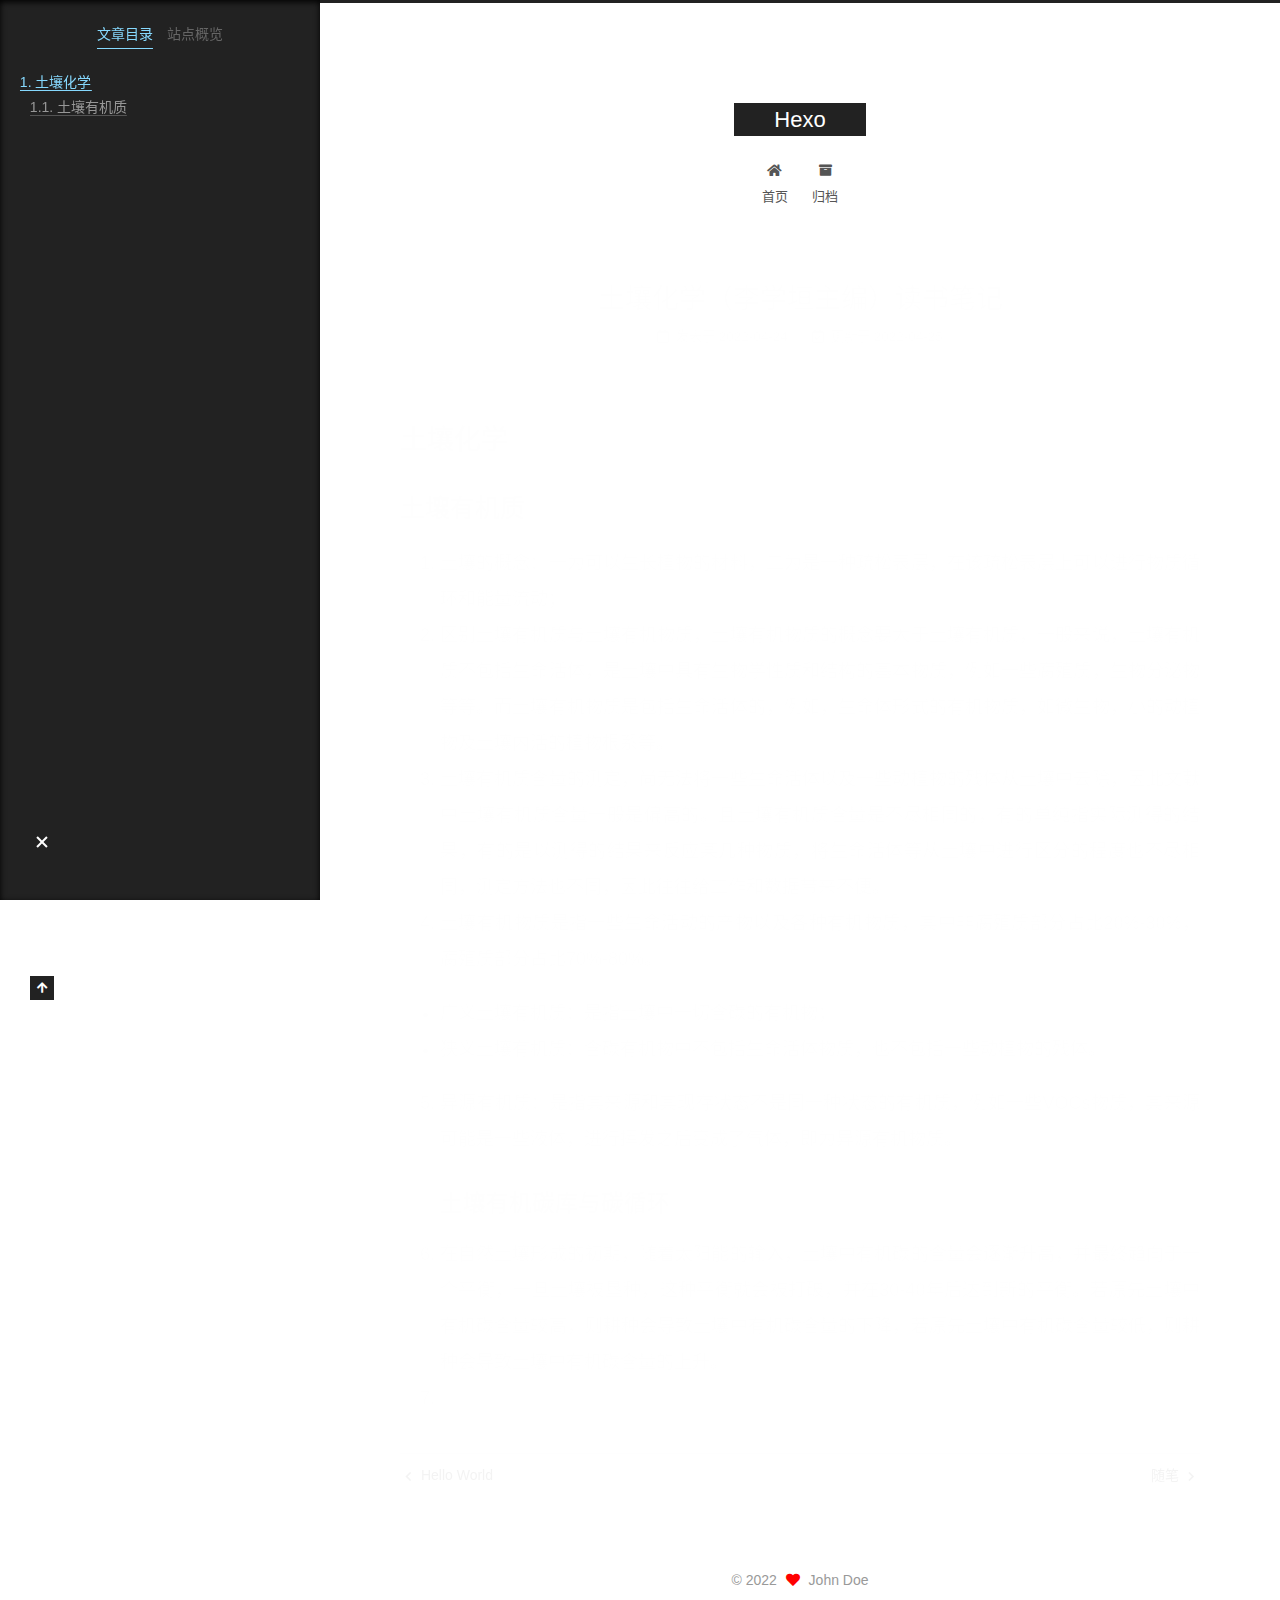
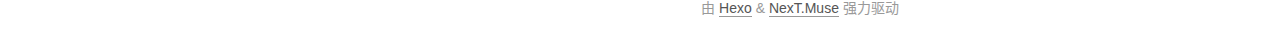
<file: 2022/04/24/土壤化学 李学垣/index.html>
<!DOCTYPE html>
<html lang="zh-CN">
<head>
  <meta charset="UTF-8">
<meta name="viewport" content="width=device-width, initial-scale=1, maximum-scale=2">
<meta name="theme-color" content="#222">
<meta name="generator" content="Hexo 6.1.0">
  <link rel="apple-touch-icon" sizes="180x180" href="/images/apple-touch-icon-next.png">
  <link rel="icon" type="image/png" sizes="32x32" href="/images/favicon-32x32-next.png">
  <link rel="icon" type="image/png" sizes="16x16" href="/images/favicon-16x16-next.png">
  <link rel="mask-icon" href="/images/logo.svg" color="#222">

<link rel="stylesheet" href="/css/main.css">


<link rel="stylesheet" href="/lib/font-awesome/css/all.min.css">

<script id="hexo-configurations">
    var NexT = window.NexT || {};
    var CONFIG = {"hostname":"example.com","root":"/","scheme":"Muse","version":"7.8.0","exturl":false,"sidebar":{"position":"left","display":"post","padding":18,"offset":12,"onmobile":false},"copycode":{"enable":false,"show_result":false,"style":null},"back2top":{"enable":true,"sidebar":false,"scrollpercent":false},"bookmark":{"enable":false,"color":"#222","save":"auto"},"fancybox":false,"mediumzoom":false,"lazyload":false,"pangu":false,"comments":{"style":"tabs","active":null,"storage":true,"lazyload":false,"nav":null},"algolia":{"hits":{"per_page":10},"labels":{"input_placeholder":"Search for Posts","hits_empty":"We didn't find any results for the search: ${query}","hits_stats":"${hits} results found in ${time} ms"}},"localsearch":{"enable":false,"trigger":"auto","top_n_per_article":1,"unescape":false,"preload":false},"motion":{"enable":true,"async":false,"transition":{"post_block":"fadeIn","post_header":"slideDownIn","post_body":"slideDownIn","coll_header":"slideLeftIn","sidebar":"slideUpIn"}}};
  </script>

  <meta name="description" content="土壤化学土壤有机质 土壤的概念：一为可以生长植物的材料，二为是一种疏松表层，在该疏松表层上可以进行物质循环和能量流动； 区别土壤有机质与土壤有机物质，土壤有机物质的概念要大于土壤有机质，一般来说，土壤有机质不包括生命活体，是土壤中具有生物学性质和结构的基本物质，例如一些腐殖质，生物分泌物等等。而土壤有机物质是包括生命活体的，例如，生命体形式的有机物质，如微生物，小的动植物及土壤内活的植物根系等。">
<meta property="og:type" content="article">
<meta property="og:title" content="土壤化学（李学垣主编）读书笔记">
<meta property="og:url" content="http://example.com/2022/04/24/%E5%9C%9F%E5%A3%A4%E5%8C%96%E5%AD%A6%20%E6%9D%8E%E5%AD%A6%E5%9E%A3/index.html">
<meta property="og:site_name" content="Hexo">
<meta property="og:description" content="土壤化学土壤有机质 土壤的概念：一为可以生长植物的材料，二为是一种疏松表层，在该疏松表层上可以进行物质循环和能量流动； 区别土壤有机质与土壤有机物质，土壤有机物质的概念要大于土壤有机质，一般来说，土壤有机质不包括生命活体，是土壤中具有生物学性质和结构的基本物质，例如一些腐殖质，生物分泌物等等。而土壤有机物质是包括生命活体的，例如，生命体形式的有机物质，如微生物，小的动植物及土壤内活的植物根系等。">
<meta property="og:locale" content="zh_CN">
<meta property="article:published_time" content="2022-04-24T15:07:30.591Z">
<meta property="article:modified_time" content="2022-04-25T06:50:43.409Z">
<meta property="article:author" content="John Doe">
<meta name="twitter:card" content="summary">

<link rel="canonical" href="http://example.com/2022/04/24/%E5%9C%9F%E5%A3%A4%E5%8C%96%E5%AD%A6%20%E6%9D%8E%E5%AD%A6%E5%9E%A3/">


<script id="page-configurations">
  // https://hexo.io/docs/variables.html
  CONFIG.page = {
    sidebar: "",
    isHome : false,
    isPost : true,
    lang   : 'zh-CN'
  };
</script>

  <title>土壤化学（李学垣主编）读书笔记 | Hexo</title>
  






  <noscript>
  <style>
  .use-motion .brand,
  .use-motion .menu-item,
  .sidebar-inner,
  .use-motion .post-block,
  .use-motion .pagination,
  .use-motion .comments,
  .use-motion .post-header,
  .use-motion .post-body,
  .use-motion .collection-header { opacity: initial; }

  .use-motion .site-title,
  .use-motion .site-subtitle {
    opacity: initial;
    top: initial;
  }

  .use-motion .logo-line-before i { left: initial; }
  .use-motion .logo-line-after i { right: initial; }
  </style>
</noscript>

</head>

<body itemscope itemtype="http://schema.org/WebPage">
  <div class="container use-motion">
    <div class="headband"></div>

    <header class="header" itemscope itemtype="http://schema.org/WPHeader">
      <div class="header-inner"><div class="site-brand-container">
  <div class="site-nav-toggle">
    <div class="toggle" aria-label="切换导航栏">
      <span class="toggle-line toggle-line-first"></span>
      <span class="toggle-line toggle-line-middle"></span>
      <span class="toggle-line toggle-line-last"></span>
    </div>
  </div>

  <div class="site-meta">

    <a href="/" class="brand" rel="start">
      <span class="logo-line-before"><i></i></span>
      <h1 class="site-title">Hexo</h1>
      <span class="logo-line-after"><i></i></span>
    </a>
  </div>

  <div class="site-nav-right">
    <div class="toggle popup-trigger">
    </div>
  </div>
</div>




<nav class="site-nav">
  <ul id="menu" class="main-menu menu">
        <li class="menu-item menu-item-home">

    <a href="/" rel="section"><i class="fa fa-home fa-fw"></i>首页</a>

  </li>
        <li class="menu-item menu-item-archives">

    <a href="/archives/" rel="section"><i class="fa fa-archive fa-fw"></i>归档</a>

  </li>
  </ul>
</nav>




</div>
    </header>

    
  <div class="back-to-top">
    <i class="fa fa-arrow-up"></i>
    <span>0%</span>
  </div>


    <main class="main">
      <div class="main-inner">
        <div class="content-wrap">
          

          <div class="content post posts-expand">
            

    
  
  
  <article itemscope itemtype="http://schema.org/Article" class="post-block" lang="zh-CN">
    <link itemprop="mainEntityOfPage" href="http://example.com/2022/04/24/%E5%9C%9F%E5%A3%A4%E5%8C%96%E5%AD%A6%20%E6%9D%8E%E5%AD%A6%E5%9E%A3/">

    <span hidden itemprop="author" itemscope itemtype="http://schema.org/Person">
      <meta itemprop="image" content="/images/avatar.gif">
      <meta itemprop="name" content="John Doe">
      <meta itemprop="description" content="">
    </span>

    <span hidden itemprop="publisher" itemscope itemtype="http://schema.org/Organization">
      <meta itemprop="name" content="Hexo">
    </span>
      <header class="post-header">
        <h1 class="post-title" itemprop="name headline">
          土壤化学（李学垣主编）读书笔记
        </h1>

        <div class="post-meta">
            <span class="post-meta-item">
              <span class="post-meta-item-icon">
                <i class="far fa-calendar"></i>
              </span>
              <span class="post-meta-item-text">发表于</span>

              <time title="创建时间：2022-04-24 23:07:30" itemprop="dateCreated datePublished" datetime="2022-04-24T23:07:30+08:00">2022-04-24</time>
            </span>
              <span class="post-meta-item">
                <span class="post-meta-item-icon">
                  <i class="far fa-calendar-check"></i>
                </span>
                <span class="post-meta-item-text">更新于</span>
                <time title="修改时间：2022-04-25 14:50:43" itemprop="dateModified" datetime="2022-04-25T14:50:43+08:00">2022-04-25</time>
              </span>

          

        </div>
      </header>

    
    
    
    <div class="post-body" itemprop="articleBody">

      
        <h1 id="土壤化学"><a href="#土壤化学" class="headerlink" title="土壤化学"></a>土壤化学</h1><h2 id="土壤有机质"><a href="#土壤有机质" class="headerlink" title="土壤有机质"></a>土壤有机质</h2><ol>
<li>土壤的概念：一为可以生长植物的材料，二为是一种疏松表层，在该疏松表层上可以进行物质循环和能量流动；</li>
<li>区别土壤有机质与土壤有机物质，土壤有机物质的概念要大于土壤有机质，一般来说，土壤有机质不包括生命活体，是土壤中具有生物学性质和结构的基本物质，例如一些腐殖质，生物分泌物等等。而土壤有机物质是包括生命活体的，例如，生命体形式的有机物质，如微生物，小的动植物及土壤内活的植物根系等。</li>
<li>土壤有机质含量的测定，尚无法将一些生命活体以及一些动植物的残体从土壤中去除，因此文献中土壤有机质含量一般是偏高的。且土壤有机质含量是不尽相同的，有的单纯指实际测得的结果，有的是以测得的结果来反应某几种物质，将生命活体等从土壤中进行区分的程度也不尽相同，测定方法也不同，因此往往给工作和数据带来不便。</li>
<li>土壤有机物质是指一些生命活动的产物以及各种有机物质，其中非腐殖质部分占比20%-30%，腐殖质部分占比70%-80%。</li>
</ol>
<ul>
<li>广义土壤有机质：是指土壤中一切含碳的有机物；</li>
<li>狭义土壤有机质：含碳有机物中不包括生命活体物质，也不包括一些动植物的残体。</li>
</ul>
<ol start="5">
<li>异源有机质：是指其来源和其现存状态不是同一种状态的有机质，例如一些VOCs物质，其来源可能是一些液体，进行挥发之后变成了气体，即为异源有机物质。<h3 id="土壤有机碳库与碳循环"><a href="#土壤有机碳库与碳循环" class="headerlink" title="土壤有机碳库与碳循环"></a>土壤有机碳库与碳循环</h3></li>
<li>在自然土壤形成的初期，随着太阳能的输入，土壤中有机碳的含量会逐渐升高，并最终趋向于一个平衡，一旦土壤被垦种，这种平衡就会被打破，并在30-40年后达到新的平衡。若原先土壤中有机碳含量较高，则耕种会导致土壤中有机碳含量的下降，若原先土壤中有机碳含量较低，则耕种会导致土壤中有机碳含量的上升。</li>
<li></li>
</ol>

    </div>

    
    
    

      <footer class="post-footer">

        


        
    <div class="post-nav">
      <div class="post-nav-item">
    <a href="/2022/04/24/hello-world/" rel="prev" title="Hello World">
      <i class="fa fa-chevron-left"></i> Hello World
    </a></div>
      <div class="post-nav-item">
    <a href="/2022/04/25/%E9%9A%8F%E7%AC%94/" rel="next" title="随笔">
      随笔 <i class="fa fa-chevron-right"></i>
    </a></div>
    </div>
      </footer>
    
  </article>
  
  
  



          </div>
          

<script>
  window.addEventListener('tabs:register', () => {
    let { activeClass } = CONFIG.comments;
    if (CONFIG.comments.storage) {
      activeClass = localStorage.getItem('comments_active') || activeClass;
    }
    if (activeClass) {
      let activeTab = document.querySelector(`a[href="#comment-${activeClass}"]`);
      if (activeTab) {
        activeTab.click();
      }
    }
  });
  if (CONFIG.comments.storage) {
    window.addEventListener('tabs:click', event => {
      if (!event.target.matches('.tabs-comment .tab-content .tab-pane')) return;
      let commentClass = event.target.classList[1];
      localStorage.setItem('comments_active', commentClass);
    });
  }
</script>

        </div>
          
  
  <div class="toggle sidebar-toggle">
    <span class="toggle-line toggle-line-first"></span>
    <span class="toggle-line toggle-line-middle"></span>
    <span class="toggle-line toggle-line-last"></span>
  </div>

  <aside class="sidebar">
    <div class="sidebar-inner">

      <ul class="sidebar-nav motion-element">
        <li class="sidebar-nav-toc">
          文章目录
        </li>
        <li class="sidebar-nav-overview">
          站点概览
        </li>
      </ul>

      <!--noindex-->
      <div class="post-toc-wrap sidebar-panel">
          <div class="post-toc motion-element"><ol class="nav"><li class="nav-item nav-level-1"><a class="nav-link" href="#%E5%9C%9F%E5%A3%A4%E5%8C%96%E5%AD%A6"><span class="nav-number">1.</span> <span class="nav-text">土壤化学</span></a><ol class="nav-child"><li class="nav-item nav-level-2"><a class="nav-link" href="#%E5%9C%9F%E5%A3%A4%E6%9C%89%E6%9C%BA%E8%B4%A8"><span class="nav-number">1.1.</span> <span class="nav-text">土壤有机质</span></a><ol class="nav-child"><li class="nav-item nav-level-3"><a class="nav-link" href="#%E5%9C%9F%E5%A3%A4%E6%9C%89%E6%9C%BA%E7%A2%B3%E5%BA%93%E4%B8%8E%E7%A2%B3%E5%BE%AA%E7%8E%AF"><span class="nav-number">1.1.1.</span> <span class="nav-text">土壤有机碳库与碳循环</span></a></li></ol></li></ol></li></ol></div>
      </div>
      <!--/noindex-->

      <div class="site-overview-wrap sidebar-panel">
        <div class="site-author motion-element" itemprop="author" itemscope itemtype="http://schema.org/Person">
  <p class="site-author-name" itemprop="name">John Doe</p>
  <div class="site-description" itemprop="description"></div>
</div>
<div class="site-state-wrap motion-element">
  <nav class="site-state">
      <div class="site-state-item site-state-posts">
          <a href="/archives/">
        
          <span class="site-state-item-count">3</span>
          <span class="site-state-item-name">日志</span>
        </a>
      </div>
  </nav>
</div>



      </div>

    </div>
  </aside>
  <div id="sidebar-dimmer"></div>


      </div>
    </main>

    <footer class="footer">
      <div class="footer-inner">
        

        

<div class="copyright">
  
  &copy; 
  <span itemprop="copyrightYear">2022</span>
  <span class="with-love">
    <i class="fa fa-heart"></i>
  </span>
  <span class="author" itemprop="copyrightHolder">John Doe</span>
</div>
  <div class="powered-by">由 <a href="https://hexo.io/" class="theme-link" rel="noopener" target="_blank">Hexo</a> & <a href="https://muse.theme-next.org/" class="theme-link" rel="noopener" target="_blank">NexT.Muse</a> 强力驱动
  </div>

        








      </div>
    </footer>
  </div>

  
  <script src="/lib/anime.min.js"></script>
  <script src="/lib/velocity/velocity.min.js"></script>
  <script src="/lib/velocity/velocity.ui.min.js"></script>

<script src="/js/utils.js"></script>

<script src="/js/motion.js"></script>


<script src="/js/schemes/muse.js"></script>


<script src="/js/next-boot.js"></script>




  















  

  

</body>
</html>
</file>
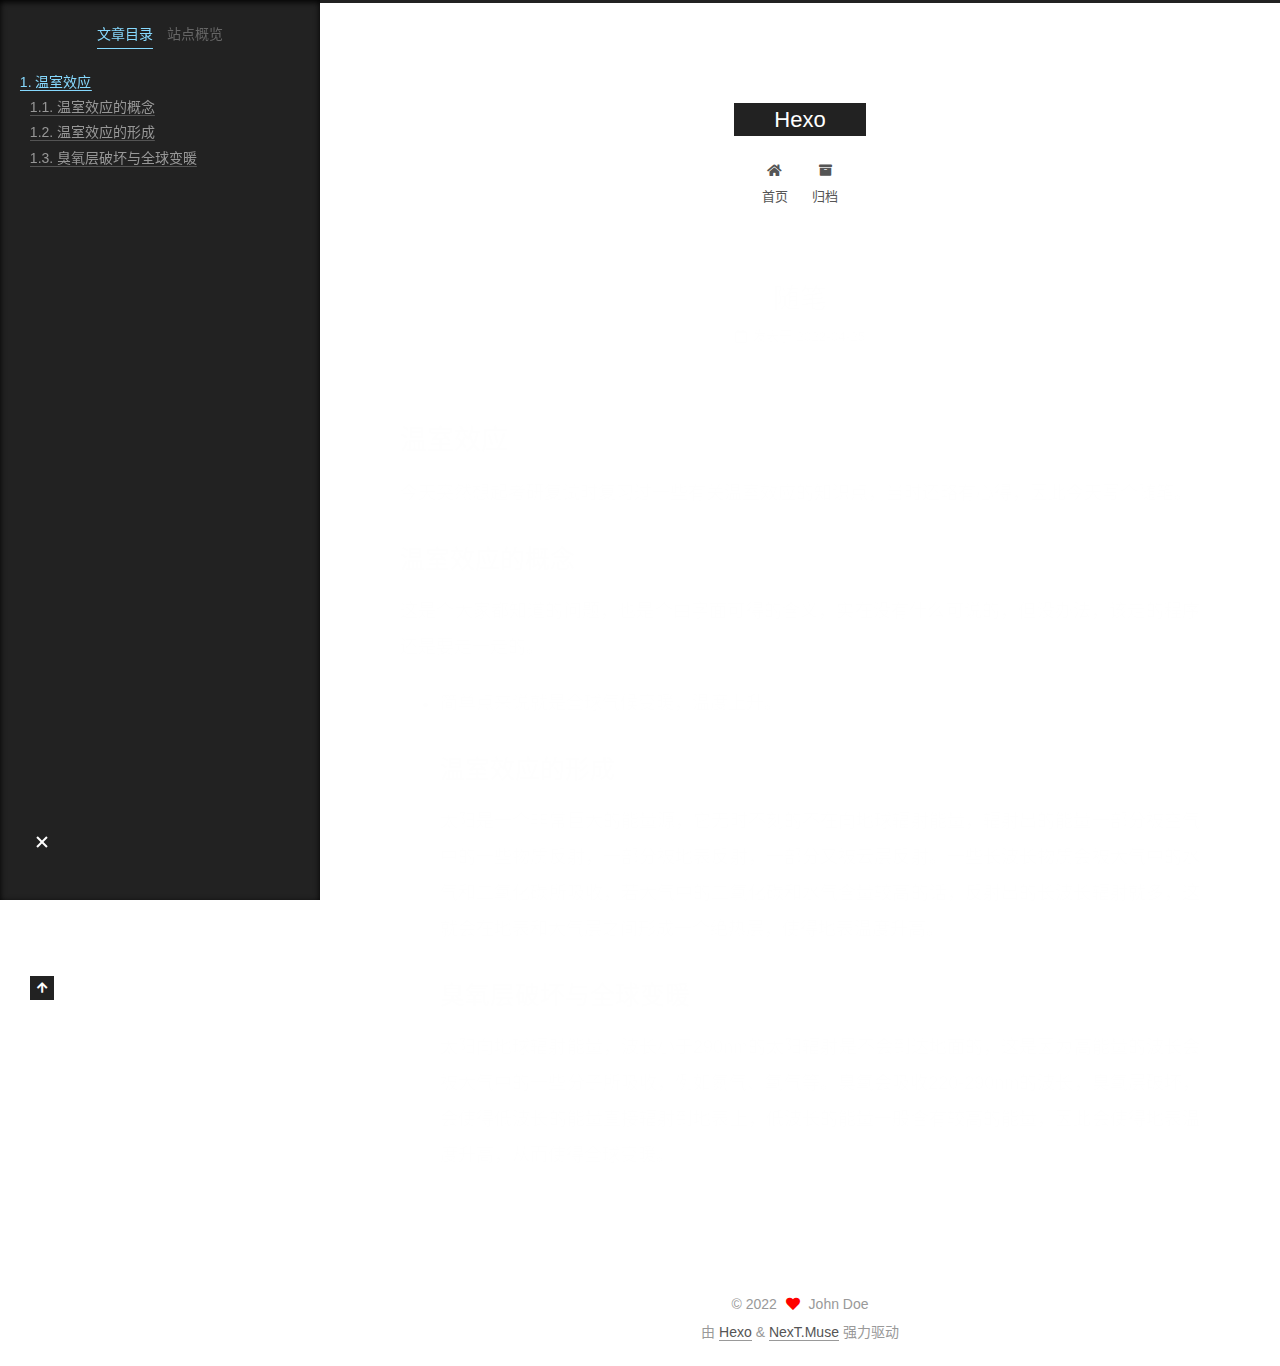
<file: 2022/04/25/随笔/index.html>
<!DOCTYPE html>
<html lang="zh-CN">
<head>
  <meta charset="UTF-8">
<meta name="viewport" content="width=device-width, initial-scale=1, maximum-scale=2">
<meta name="theme-color" content="#222">
<meta name="generator" content="Hexo 6.1.0">
  <link rel="apple-touch-icon" sizes="180x180" href="/images/apple-touch-icon-next.png">
  <link rel="icon" type="image/png" sizes="32x32" href="/images/favicon-32x32-next.png">
  <link rel="icon" type="image/png" sizes="16x16" href="/images/favicon-16x16-next.png">
  <link rel="mask-icon" href="/images/logo.svg" color="#222">

<link rel="stylesheet" href="/css/main.css">


<link rel="stylesheet" href="/lib/font-awesome/css/all.min.css">

<script id="hexo-configurations">
    var NexT = window.NexT || {};
    var CONFIG = {"hostname":"example.com","root":"/","scheme":"Muse","version":"7.8.0","exturl":false,"sidebar":{"position":"left","display":"post","padding":18,"offset":12,"onmobile":false},"copycode":{"enable":false,"show_result":false,"style":null},"back2top":{"enable":true,"sidebar":false,"scrollpercent":false},"bookmark":{"enable":false,"color":"#222","save":"auto"},"fancybox":false,"mediumzoom":false,"lazyload":false,"pangu":false,"comments":{"style":"tabs","active":null,"storage":true,"lazyload":false,"nav":null},"algolia":{"hits":{"per_page":10},"labels":{"input_placeholder":"Search for Posts","hits_empty":"We didn't find any results for the search: ${query}","hits_stats":"${hits} results found in ${time} ms"}},"localsearch":{"enable":false,"trigger":"auto","top_n_per_article":1,"unescape":false,"preload":false},"motion":{"enable":true,"async":false,"transition":{"post_block":"fadeIn","post_header":"slideDownIn","post_body":"slideDownIn","coll_header":"slideLeftIn","sidebar":"slideUpIn"}}};
  </script>

  <meta name="description" content="温室效应今天突然想起考研复试时复习过一些有关温室效应的知识点，当时还略有心得，因此今天写个随笔。 温室效应的概念这是个大家都知道的问题，也是个由字面可得的含义，实在没有什么可说的，但没办法，该走的程序还是要走一走的。  简单点来说就是全球气候变暖，温度上升。温室效应的形成太阳是一个非常巨大的能量源，它无时不刻的不在向地球辐射能量，辐射出的能量一部分被空气中的一些物质反射，一部分被地表反射，一部分又">
<meta property="og:type" content="article">
<meta property="og:title" content="随笔">
<meta property="og:url" content="http://example.com/2022/04/25/%E9%9A%8F%E7%AC%94/index.html">
<meta property="og:site_name" content="Hexo">
<meta property="og:description" content="温室效应今天突然想起考研复试时复习过一些有关温室效应的知识点，当时还略有心得，因此今天写个随笔。 温室效应的概念这是个大家都知道的问题，也是个由字面可得的含义，实在没有什么可说的，但没办法，该走的程序还是要走一走的。  简单点来说就是全球气候变暖，温度上升。温室效应的形成太阳是一个非常巨大的能量源，它无时不刻的不在向地球辐射能量，辐射出的能量一部分被空气中的一些物质反射，一部分被地表反射，一部分又">
<meta property="og:locale" content="zh_CN">
<meta property="article:published_time" content="2022-04-25T06:51:21.923Z">
<meta property="article:modified_time" content="2022-04-25T06:58:34.445Z">
<meta property="article:author" content="John Doe">
<meta name="twitter:card" content="summary">

<link rel="canonical" href="http://example.com/2022/04/25/%E9%9A%8F%E7%AC%94/">


<script id="page-configurations">
  // https://hexo.io/docs/variables.html
  CONFIG.page = {
    sidebar: "",
    isHome : false,
    isPost : true,
    lang   : 'zh-CN'
  };
</script>

  <title>随笔 | Hexo</title>
  






  <noscript>
  <style>
  .use-motion .brand,
  .use-motion .menu-item,
  .sidebar-inner,
  .use-motion .post-block,
  .use-motion .pagination,
  .use-motion .comments,
  .use-motion .post-header,
  .use-motion .post-body,
  .use-motion .collection-header { opacity: initial; }

  .use-motion .site-title,
  .use-motion .site-subtitle {
    opacity: initial;
    top: initial;
  }

  .use-motion .logo-line-before i { left: initial; }
  .use-motion .logo-line-after i { right: initial; }
  </style>
</noscript>

</head>

<body itemscope itemtype="http://schema.org/WebPage">
  <div class="container use-motion">
    <div class="headband"></div>

    <header class="header" itemscope itemtype="http://schema.org/WPHeader">
      <div class="header-inner"><div class="site-brand-container">
  <div class="site-nav-toggle">
    <div class="toggle" aria-label="切换导航栏">
      <span class="toggle-line toggle-line-first"></span>
      <span class="toggle-line toggle-line-middle"></span>
      <span class="toggle-line toggle-line-last"></span>
    </div>
  </div>

  <div class="site-meta">

    <a href="/" class="brand" rel="start">
      <span class="logo-line-before"><i></i></span>
      <h1 class="site-title">Hexo</h1>
      <span class="logo-line-after"><i></i></span>
    </a>
  </div>

  <div class="site-nav-right">
    <div class="toggle popup-trigger">
    </div>
  </div>
</div>




<nav class="site-nav">
  <ul id="menu" class="main-menu menu">
        <li class="menu-item menu-item-home">

    <a href="/" rel="section"><i class="fa fa-home fa-fw"></i>首页</a>

  </li>
        <li class="menu-item menu-item-archives">

    <a href="/archives/" rel="section"><i class="fa fa-archive fa-fw"></i>归档</a>

  </li>
  </ul>
</nav>




</div>
    </header>

    
  <div class="back-to-top">
    <i class="fa fa-arrow-up"></i>
    <span>0%</span>
  </div>


    <main class="main">
      <div class="main-inner">
        <div class="content-wrap">
          

          <div class="content post posts-expand">
            

    
  
  
  <article itemscope itemtype="http://schema.org/Article" class="post-block" lang="zh-CN">
    <link itemprop="mainEntityOfPage" href="http://example.com/2022/04/25/%E9%9A%8F%E7%AC%94/">

    <span hidden itemprop="author" itemscope itemtype="http://schema.org/Person">
      <meta itemprop="image" content="/images/avatar.gif">
      <meta itemprop="name" content="John Doe">
      <meta itemprop="description" content="">
    </span>

    <span hidden itemprop="publisher" itemscope itemtype="http://schema.org/Organization">
      <meta itemprop="name" content="Hexo">
    </span>
      <header class="post-header">
        <h1 class="post-title" itemprop="name headline">
          随笔
        </h1>

        <div class="post-meta">
            <span class="post-meta-item">
              <span class="post-meta-item-icon">
                <i class="far fa-calendar"></i>
              </span>
              <span class="post-meta-item-text">发表于</span>
              

              <time title="创建时间：2022-04-25 14:51:21 / 修改时间：14:58:34" itemprop="dateCreated datePublished" datetime="2022-04-25T14:51:21+08:00">2022-04-25</time>
            </span>

          

        </div>
      </header>

    
    
    
    <div class="post-body" itemprop="articleBody">

      
        <h1 id="温室效应"><a href="#温室效应" class="headerlink" title="温室效应"></a>温室效应</h1><p>今天突然想起考研复试时复习过一些有关温室效应的知识点，当时还略有心得，因此今天写个随笔。</p>
<h2 id="温室效应的概念"><a href="#温室效应的概念" class="headerlink" title="温室效应的概念"></a>温室效应的概念</h2><p>这是个大家都知道的问题，也是个由字面可得的含义，实在没有什么可说的，但没办法，该走的程序还是要走一走的。</p>
<ul>
<li>简单点来说就是全球气候变暖，温度上升。<h2 id="温室效应的形成"><a href="#温室效应的形成" class="headerlink" title="温室效应的形成"></a>温室效应的形成</h2>太阳是一个非常巨大的能量源，它无时不刻的不在向地球辐射能量，辐射出的能量一部分被空气中的一些物质反射，一部分被地表反射，一部分又被云层反射。一些长波长物质会被大气中的水气和二氧化碳所吸收，若大气中的二氧化碳和水气含量较高的话，反射出的长波长辐射就多，这就会在地表和大气层之间形成一个绝热层，使得地表温度升高。<h2 id="臭氧层破坏与全球变暖"><a href="#臭氧层破坏与全球变暖" class="headerlink" title="臭氧层破坏与全球变暖"></a>臭氧层破坏与全球变暖</h2>太阳向地球辐射能量，波长小于290nm的太阳辐射是不会到达地面的，这是因为高能量的波长会被大气中的一些分子所吸收，例如氮气、氧气等。臭氧会吸收220-290nm的波长，臭氧层破坏，会使得低波长的能量直接辐射到地表上，低波长的能量一般含有较高的能量，因此会使得地表温度升高，从而使得全球变暖。</li>
</ul>

    </div>

    
    
    

      <footer class="post-footer">

        


        
      </footer>
    
  </article>
  
  
  



          </div>
          

<script>
  window.addEventListener('tabs:register', () => {
    let { activeClass } = CONFIG.comments;
    if (CONFIG.comments.storage) {
      activeClass = localStorage.getItem('comments_active') || activeClass;
    }
    if (activeClass) {
      let activeTab = document.querySelector(`a[href="#comment-${activeClass}"]`);
      if (activeTab) {
        activeTab.click();
      }
    }
  });
  if (CONFIG.comments.storage) {
    window.addEventListener('tabs:click', event => {
      if (!event.target.matches('.tabs-comment .tab-content .tab-pane')) return;
      let commentClass = event.target.classList[1];
      localStorage.setItem('comments_active', commentClass);
    });
  }
</script>

        </div>
          
  
  <div class="toggle sidebar-toggle">
    <span class="toggle-line toggle-line-first"></span>
    <span class="toggle-line toggle-line-middle"></span>
    <span class="toggle-line toggle-line-last"></span>
  </div>

  <aside class="sidebar">
    <div class="sidebar-inner">

      <ul class="sidebar-nav motion-element">
        <li class="sidebar-nav-toc">
          文章目录
        </li>
        <li class="sidebar-nav-overview">
          站点概览
        </li>
      </ul>

      <!--noindex-->
      <div class="post-toc-wrap sidebar-panel">
          <div class="post-toc motion-element"><ol class="nav"><li class="nav-item nav-level-1"><a class="nav-link" href="#%E6%B8%A9%E5%AE%A4%E6%95%88%E5%BA%94"><span class="nav-number">1.</span> <span class="nav-text">温室效应</span></a><ol class="nav-child"><li class="nav-item nav-level-2"><a class="nav-link" href="#%E6%B8%A9%E5%AE%A4%E6%95%88%E5%BA%94%E7%9A%84%E6%A6%82%E5%BF%B5"><span class="nav-number">1.1.</span> <span class="nav-text">温室效应的概念</span></a></li><li class="nav-item nav-level-2"><a class="nav-link" href="#%E6%B8%A9%E5%AE%A4%E6%95%88%E5%BA%94%E7%9A%84%E5%BD%A2%E6%88%90"><span class="nav-number">1.2.</span> <span class="nav-text">温室效应的形成</span></a></li><li class="nav-item nav-level-2"><a class="nav-link" href="#%E8%87%AD%E6%B0%A7%E5%B1%82%E7%A0%B4%E5%9D%8F%E4%B8%8E%E5%85%A8%E7%90%83%E5%8F%98%E6%9A%96"><span class="nav-number">1.3.</span> <span class="nav-text">臭氧层破坏与全球变暖</span></a></li></ol></li></ol></div>
      </div>
      <!--/noindex-->

      <div class="site-overview-wrap sidebar-panel">
        <div class="site-author motion-element" itemprop="author" itemscope itemtype="http://schema.org/Person">
  <p class="site-author-name" itemprop="name">John Doe</p>
  <div class="site-description" itemprop="description"></div>
</div>
<div class="site-state-wrap motion-element">
  <nav class="site-state">
      <div class="site-state-item site-state-posts">
          <a href="/archives/">
        
          <span class="site-state-item-count">1</span>
          <span class="site-state-item-name">日志</span>
        </a>
      </div>
  </nav>
</div>



      </div>

    </div>
  </aside>
  <div id="sidebar-dimmer"></div>


      </div>
    </main>

    <footer class="footer">
      <div class="footer-inner">
        

        

<div class="copyright">
  
  &copy; 
  <span itemprop="copyrightYear">2022</span>
  <span class="with-love">
    <i class="fa fa-heart"></i>
  </span>
  <span class="author" itemprop="copyrightHolder">John Doe</span>
</div>
  <div class="powered-by">由 <a href="https://hexo.io/" class="theme-link" rel="noopener" target="_blank">Hexo</a> & <a href="https://muse.theme-next.org/" class="theme-link" rel="noopener" target="_blank">NexT.Muse</a> 强力驱动
  </div>

        








      </div>
    </footer>
  </div>

  
  <script src="/lib/anime.min.js"></script>
  <script src="/lib/velocity/velocity.min.js"></script>
  <script src="/lib/velocity/velocity.ui.min.js"></script>

<script src="/js/utils.js"></script>

<script src="/js/motion.js"></script>


<script src="/js/schemes/muse.js"></script>


<script src="/js/next-boot.js"></script>




  















  

  

</body>
</html>
</file>
<file: css/main.css>
:root {
  --body-bg-color: #fff;
  --content-bg-color: #fff;
  --card-bg-color: #f5f5f5;
  --text-color: #555;
  --blockquote-color: #666;
  --link-color: #555;
  --link-hover-color: #222;
  --brand-color: #fff;
  --brand-hover-color: #fff;
  --table-row-odd-bg-color: #f9f9f9;
  --table-row-hover-bg-color: #f5f5f5;
  --menu-item-bg-color: #f5f5f5;
  --btn-default-bg: #222;
  --btn-default-color: #fff;
  --btn-default-border-color: #222;
  --btn-default-hover-bg: #fff;
  --btn-default-hover-color: #222;
  --btn-default-hover-border-color: #222;
}
html {
  line-height: 1.15; /* 1 */
  -webkit-text-size-adjust: 100%; /* 2 */
}
body {
  margin: 0;
}
main {
  display: block;
}
h1 {
  font-size: 2em;
  margin: 0.67em 0;
}
hr {
  box-sizing: content-box; /* 1 */
  height: 0; /* 1 */
  overflow: visible; /* 2 */
}
pre {
  font-family: monospace, monospace; /* 1 */
  font-size: 1em; /* 2 */
}
a {
  background: transparent;
}
abbr[title] {
  border-bottom: none; /* 1 */
  text-decoration: underline; /* 2 */
  text-decoration: underline dotted; /* 2 */
}
b,
strong {
  font-weight: bolder;
}
code,
kbd,
samp {
  font-family: monospace, monospace; /* 1 */
  font-size: 1em; /* 2 */
}
small {
  font-size: 80%;
}
sub,
sup {
  font-size: 75%;
  line-height: 0;
  position: relative;
  vertical-align: baseline;
}
sub {
  bottom: -0.25em;
}
sup {
  top: -0.5em;
}
img {
  border-style: none;
}
button,
input,
optgroup,
select,
textarea {
  font-family: inherit; /* 1 */
  font-size: 100%; /* 1 */
  line-height: 1.15; /* 1 */
  margin: 0; /* 2 */
}
button,
input {
/* 1 */
  overflow: visible;
}
button,
select {
/* 1 */
  text-transform: none;
}
button,
[type='button'],
[type='reset'],
[type='submit'] {
  -webkit-appearance: button;
}
button::-moz-focus-inner,
[type='button']::-moz-focus-inner,
[type='reset']::-moz-focus-inner,
[type='submit']::-moz-focus-inner {
  border-style: none;
  padding: 0;
}
button:-moz-focusring,
[type='button']:-moz-focusring,
[type='reset']:-moz-focusring,
[type='submit']:-moz-focusring {
  outline: 1px dotted ButtonText;
}
fieldset {
  padding: 0.35em 0.75em 0.625em;
}
legend {
  box-sizing: border-box; /* 1 */
  color: inherit; /* 2 */
  display: table; /* 1 */
  max-width: 100%; /* 1 */
  padding: 0; /* 3 */
  white-space: normal; /* 1 */
}
progress {
  vertical-align: baseline;
}
textarea {
  overflow: auto;
}
[type='checkbox'],
[type='radio'] {
  box-sizing: border-box; /* 1 */
  padding: 0; /* 2 */
}
[type='number']::-webkit-inner-spin-button,
[type='number']::-webkit-outer-spin-button {
  height: auto;
}
[type='search'] {
  outline-offset: -2px; /* 2 */
  -webkit-appearance: textfield; /* 1 */
}
[type='search']::-webkit-search-decoration {
  -webkit-appearance: none;
}
::-webkit-file-upload-button {
  font: inherit; /* 2 */
  -webkit-appearance: button; /* 1 */
}
details {
  display: block;
}
summary {
  display: list-item;
}
template {
  display: none;
}
[hidden] {
  display: none;
}
::selection {
  background: #262a30;
  color: #eee;
}
html,
body {
  height: 100%;
}
body {
  background: var(--body-bg-color);
  color: var(--text-color);
  font-family: 'Lato', "PingFang SC", "Microsoft YaHei", sans-serif;
  font-size: 1em;
  line-height: 2;
}
@media (max-width: 991px) {
  body {
    padding-left: 0 !important;
    padding-right: 0 !important;
  }
}
h1,
h2,
h3,
h4,
h5,
h6 {
  font-family: 'Lato', "PingFang SC", "Microsoft YaHei", sans-serif;
  font-weight: bold;
  line-height: 1.5;
  margin: 20px 0 15px;
}
h1 {
  font-size: 1.5em;
}
h2 {
  font-size: 1.375em;
}
h3 {
  font-size: 1.25em;
}
h4 {
  font-size: 1.125em;
}
h5 {
  font-size: 1em;
}
h6 {
  font-size: 0.875em;
}
p {
  margin: 0 0 20px 0;
}
a,
span.exturl {
  border-bottom: 1px solid #999;
  color: var(--link-color);
  outline: 0;
  text-decoration: none;
  overflow-wrap: break-word;
  word-wrap: break-word;
  cursor: pointer;
}
a:hover,
span.exturl:hover {
  border-bottom-color: var(--link-hover-color);
  color: var(--link-hover-color);
}
iframe,
img,
video {
  display: block;
  margin-left: auto;
  margin-right: auto;
  max-width: 100%;
}
hr {
  background-image: repeating-linear-gradient(-45deg, #ddd, #ddd 4px, transparent 4px, transparent 8px);
  border: 0;
  height: 3px;
  margin: 40px 0;
}
blockquote {
  border-left: 4px solid #ddd;
  color: var(--blockquote-color);
  margin: 0;
  padding: 0 15px;
}
blockquote cite::before {
  content: '-';
  padding: 0 5px;
}
dt {
  font-weight: bold;
}
dd {
  margin: 0;
  padding: 0;
}
kbd {
  background-color: #f5f5f5;
  background-image: linear-gradient(#eee, #fff, #eee);
  border: 1px solid #ccc;
  border-radius: 0.2em;
  box-shadow: 0.1em 0.1em 0.2em rgba(0,0,0,0.1);
  color: #555;
  font-family: inherit;
  padding: 0.1em 0.3em;
  white-space: nowrap;
}
.table-container {
  overflow: auto;
}
table {
  border-collapse: collapse;
  border-spacing: 0;
  font-size: 0.875em;
  margin: 0 0 20px 0;
  width: 100%;
}
tbody tr:nth-of-type(odd) {
  background: var(--table-row-odd-bg-color);
}
tbody tr:hover {
  background: var(--table-row-hover-bg-color);
}
caption,
th,
td {
  font-weight: normal;
  padding: 8px;
  vertical-align: middle;
}
th,
td {
  border: 1px solid #ddd;
  border-bottom: 3px solid #ddd;
}
th {
  font-weight: 700;
  padding-bottom: 10px;
}
td {
  border-bottom-width: 1px;
}
.btn {
  background: var(--btn-default-bg);
  border: 2px solid var(--btn-default-border-color);
  border-radius: 0;
  color: var(--btn-default-color);
  display: inline-block;
  font-size: 0.875em;
  line-height: 2;
  padding: 0 20px;
  text-decoration: none;
  transition-property: background-color;
  transition-delay: 0s;
  transition-duration: 0.2s;
  transition-timing-function: ease-in-out;
}
.btn:hover {
  background: var(--btn-default-hover-bg);
  border-color: var(--btn-default-hover-border-color);
  color: var(--btn-default-hover-color);
}
.btn + .btn {
  margin: 0 0 8px 8px;
}
.btn .fa-fw {
  text-align: left;
  width: 1.285714285714286em;
}
.toggle {
  line-height: 0;
}
.toggle .toggle-line {
  background: #fff;
  display: inline-block;
  height: 2px;
  left: 0;
  position: relative;
  top: 0;
  transition: all 0.4s;
  vertical-align: top;
  width: 100%;
}
.toggle .toggle-line:not(:first-child) {
  margin-top: 3px;
}
.toggle.toggle-arrow .toggle-line-first {
  left: 50%;
  top: 2px;
  transform: rotate(45deg);
  width: 50%;
}
.toggle.toggle-arrow .toggle-line-middle {
  left: 2px;
  width: 90%;
}
.toggle.toggle-arrow .toggle-line-last {
  left: 50%;
  top: -2px;
  transform: rotate(-45deg);
  width: 50%;
}
.toggle.toggle-close .toggle-line-first {
  transform: rotate(-45deg);
  top: 5px;
}
.toggle.toggle-close .toggle-line-middle {
  opacity: 0;
}
.toggle.toggle-close .toggle-line-last {
  transform: rotate(45deg);
  top: -5px;
}
.highlight,
pre {
  background: #f7f7f7;
  color: #4d4d4c;
  line-height: 1.6;
  margin: 0 auto 20px;
}
pre,
code {
  font-family: consolas, Menlo, monospace, "PingFang SC", "Microsoft YaHei";
}
code {
  background: #eee;
  border-radius: 3px;
  color: #555;
  padding: 2px 4px;
  overflow-wrap: break-word;
  word-wrap: break-word;
}
.highlight *::selection {
  background: #d6d6d6;
}
.highlight pre {
  border: 0;
  margin: 0;
  padding: 10px 0;
}
.highlight table {
  border: 0;
  margin: 0;
  width: auto;
}
.highlight td {
  border: 0;
  padding: 0;
}
.highlight figcaption {
  background: #eff2f3;
  color: #4d4d4c;
  display: flex;
  font-size: 0.875em;
  justify-content: space-between;
  line-height: 1.2;
  padding: 0.5em;
}
.highlight figcaption a {
  color: #4d4d4c;
}
.highlight figcaption a:hover {
  border-bottom-color: #4d4d4c;
}
.highlight .gutter {
  -moz-user-select: none;
  -ms-user-select: none;
  -webkit-user-select: none;
  user-select: none;
}
.highlight .gutter pre {
  background: #eff2f3;
  color: #869194;
  padding-left: 10px;
  padding-right: 10px;
  text-align: right;
}
.highlight .code pre {
  background: #f7f7f7;
  padding-left: 10px;
  width: 100%;
}
.gist table {
  width: auto;
}
.gist table td {
  border: 0;
}
pre {
  overflow: auto;
  padding: 10px;
}
pre code {
  background: none;
  color: #4d4d4c;
  font-size: 0.875em;
  padding: 0;
  text-shadow: none;
}
pre .deletion {
  background: #fdd;
}
pre .addition {
  background: #dfd;
}
pre .meta {
  color: #eab700;
  -moz-user-select: none;
  -ms-user-select: none;
  -webkit-user-select: none;
  user-select: none;
}
pre .comment {
  color: #8e908c;
}
pre .variable,
pre .attribute,
pre .tag,
pre .name,
pre .regexp,
pre .ruby .constant,
pre .xml .tag .title,
pre .xml .pi,
pre .xml .doctype,
pre .html .doctype,
pre .css .id,
pre .css .class,
pre .css .pseudo {
  color: #c82829;
}
pre .number,
pre .preprocessor,
pre .built_in,
pre .builtin-name,
pre .literal,
pre .params,
pre .constant,
pre .command {
  color: #f5871f;
}
pre .ruby .class .title,
pre .css .rules .attribute,
pre .string,
pre .symbol,
pre .value,
pre .inheritance,
pre .header,
pre .ruby .symbol,
pre .xml .cdata,
pre .special,
pre .formula {
  color: #718c00;
}
pre .title,
pre .css .hexcolor {
  color: #3e999f;
}
pre .function,
pre .python .decorator,
pre .python .title,
pre .ruby .function .title,
pre .ruby .title .keyword,
pre .perl .sub,
pre .javascript .title,
pre .coffeescript .title {
  color: #4271ae;
}
pre .keyword,
pre .javascript .function {
  color: #8959a8;
}
.blockquote-center {
  border-left: none;
  margin: 40px 0;
  padding: 0;
  position: relative;
  text-align: center;
}
.blockquote-center .fa {
  display: block;
  opacity: 0.6;
  position: absolute;
  width: 100%;
}
.blockquote-center .fa-quote-left {
  border-top: 1px solid #ccc;
  text-align: left;
  top: -20px;
}
.blockquote-center .fa-quote-right {
  border-bottom: 1px solid #ccc;
  text-align: right;
  bottom: -20px;
}
.blockquote-center p,
.blockquote-center div {
  text-align: center;
}
.post-body .group-picture img {
  margin: 0 auto;
  padding: 0 3px;
}
.group-picture-row {
  margin-bottom: 6px;
  overflow: hidden;
}
.group-picture-column {
  float: left;
  margin-bottom: 10px;
}
.post-body .label {
  color: #555;
  display: inline;
  padding: 0 2px;
}
.post-body .label.default {
  background: #f0f0f0;
}
.post-body .label.primary {
  background: #efe6f7;
}
.post-body .label.info {
  background: #e5f2f8;
}
.post-body .label.success {
  background: #e7f4e9;
}
.post-body .label.warning {
  background: #fcf6e1;
}
.post-body .label.danger {
  background: #fae8eb;
}
.post-body .tabs {
  margin-bottom: 20px;
}
.post-body .tabs,
.tabs-comment {
  display: block;
  padding-top: 10px;
  position: relative;
}
.post-body .tabs ul.nav-tabs,
.tabs-comment ul.nav-tabs {
  display: flex;
  flex-wrap: wrap;
  margin: 0;
  margin-bottom: -1px;
  padding: 0;
}
@media (max-width: 413px) {
  .post-body .tabs ul.nav-tabs,
  .tabs-comment ul.nav-tabs {
    display: block;
    margin-bottom: 5px;
  }
}
.post-body .tabs ul.nav-tabs li.tab,
.tabs-comment ul.nav-tabs li.tab {
  border-bottom: 1px solid #ddd;
  border-left: 1px solid transparent;
  border-right: 1px solid transparent;
  border-top: 3px solid transparent;
  flex-grow: 1;
  list-style-type: none;
  border-radius: 0 0 0 0;
}
@media (max-width: 413px) {
  .post-body .tabs ul.nav-tabs li.tab,
  .tabs-comment ul.nav-tabs li.tab {
    border-bottom: 1px solid transparent;
    border-left: 3px solid transparent;
    border-right: 1px solid transparent;
    border-top: 1px solid transparent;
  }
}
@media (max-width: 413px) {
  .post-body .tabs ul.nav-tabs li.tab,
  .tabs-comment ul.nav-tabs li.tab {
    border-radius: 0;
  }
}
.post-body .tabs ul.nav-tabs li.tab a,
.tabs-comment ul.nav-tabs li.tab a {
  border-bottom: initial;
  display: block;
  line-height: 1.8;
  outline: 0;
  padding: 0.25em 0.75em;
  text-align: center;
  transition-delay: 0s;
  transition-duration: 0.2s;
  transition-timing-function: ease-out;
}
.post-body .tabs ul.nav-tabs li.tab a i,
.tabs-comment ul.nav-tabs li.tab a i {
  width: 1.285714285714286em;
}
.post-body .tabs ul.nav-tabs li.tab.active,
.tabs-comment ul.nav-tabs li.tab.active {
  border-bottom: 1px solid transparent;
  border-left: 1px solid #ddd;
  border-right: 1px solid #ddd;
  border-top: 3px solid #fc6423;
}
@media (max-width: 413px) {
  .post-body .tabs ul.nav-tabs li.tab.active,
  .tabs-comment ul.nav-tabs li.tab.active {
    border-bottom: 1px solid #ddd;
    border-left: 3px solid #fc6423;
    border-right: 1px solid #ddd;
    border-top: 1px solid #ddd;
  }
}
.post-body .tabs ul.nav-tabs li.tab.active a,
.tabs-comment ul.nav-tabs li.tab.active a {
  color: var(--link-color);
  cursor: default;
}
.post-body .tabs .tab-content .tab-pane,
.tabs-comment .tab-content .tab-pane {
  border: 1px solid #ddd;
  border-top: 0;
  padding: 20px 20px 0 20px;
  border-radius: 0;
}
.post-body .tabs .tab-content .tab-pane:not(.active),
.tabs-comment .tab-content .tab-pane:not(.active) {
  display: none;
}
.post-body .tabs .tab-content .tab-pane.active,
.tabs-comment .tab-content .tab-pane.active {
  display: block;
}
.post-body .tabs .tab-content .tab-pane.active:nth-of-type(1),
.tabs-comment .tab-content .tab-pane.active:nth-of-type(1) {
  border-radius: 0 0 0 0;
}
@media (max-width: 413px) {
  .post-body .tabs .tab-content .tab-pane.active:nth-of-type(1),
  .tabs-comment .tab-content .tab-pane.active:nth-of-type(1) {
    border-radius: 0;
  }
}
.post-body .note {
  border-radius: 3px;
  margin-bottom: 20px;
  padding: 1em;
  position: relative;
  border: 1px solid #eee;
  border-left-width: 5px;
}
.post-body .note h2,
.post-body .note h3,
.post-body .note h4,
.post-body .note h5,
.post-body .note h6 {
  margin-top: 0;
  border-bottom: initial;
  margin-bottom: 0;
  padding-top: 0;
}
.post-body .note p:first-child,
.post-body .note ul:first-child,
.post-body .note ol:first-child,
.post-body .note table:first-child,
.post-body .note pre:first-child,
.post-body .note blockquote:first-child,
.post-body .note img:first-child {
  margin-top: 0;
}
.post-body .note p:last-child,
.post-body .note ul:last-child,
.post-body .note ol:last-child,
.post-body .note table:last-child,
.post-body .note pre:last-child,
.post-body .note blockquote:last-child,
.post-body .note img:last-child {
  margin-bottom: 0;
}
.post-body .note.default {
  border-left-color: #777;
}
.post-body .note.default h2,
.post-body .note.default h3,
.post-body .note.default h4,
.post-body .note.default h5,
.post-body .note.default h6 {
  color: #777;
}
.post-body .note.primary {
  border-left-color: #6f42c1;
}
.post-body .note.primary h2,
.post-body .note.primary h3,
.post-body .note.primary h4,
.post-body .note.primary h5,
.post-body .note.primary h6 {
  color: #6f42c1;
}
.post-body .note.info {
  border-left-color: #428bca;
}
.post-body .note.info h2,
.post-body .note.info h3,
.post-body .note.info h4,
.post-body .note.info h5,
.post-body .note.info h6 {
  color: #428bca;
}
.post-body .note.success {
  border-left-color: #5cb85c;
}
.post-body .note.success h2,
.post-body .note.success h3,
.post-body .note.success h4,
.post-body .note.success h5,
.post-body .note.success h6 {
  color: #5cb85c;
}
.post-body .note.warning {
  border-left-color: #f0ad4e;
}
.post-body .note.warning h2,
.post-body .note.warning h3,
.post-body .note.warning h4,
.post-body .note.warning h5,
.post-body .note.warning h6 {
  color: #f0ad4e;
}
.post-body .note.danger {
  border-left-color: #d9534f;
}
.post-body .note.danger h2,
.post-body .note.danger h3,
.post-body .note.danger h4,
.post-body .note.danger h5,
.post-body .note.danger h6 {
  color: #d9534f;
}
.pagination .prev,
.pagination .next,
.pagination .page-number,
.pagination .space {
  display: inline-block;
  margin: 0 10px;
  padding: 0 11px;
  position: relative;
  top: -1px;
}
@media (max-width: 767px) {
  .pagination .prev,
  .pagination .next,
  .pagination .page-number,
  .pagination .space {
    margin: 0 5px;
  }
}
.pagination {
  border-top: 1px solid #eee;
  margin: 120px 0 0;
  text-align: center;
}
.pagination .prev,
.pagination .next,
.pagination .page-number {
  border-bottom: 0;
  border-top: 1px solid #eee;
  transition-property: border-color;
  transition-delay: 0s;
  transition-duration: 0.2s;
  transition-timing-function: ease-in-out;
}
.pagination .prev:hover,
.pagination .next:hover,
.pagination .page-number:hover {
  border-top-color: #222;
}
.pagination .space {
  margin: 0;
  padding: 0;
}
.pagination .prev {
  margin-left: 0;
}
.pagination .next {
  margin-right: 0;
}
.pagination .page-number.current {
  background: #ccc;
  border-top-color: #ccc;
  color: #fff;
}
@media (max-width: 767px) {
  .pagination {
    border-top: none;
  }
  .pagination .prev,
  .pagination .next,
  .pagination .page-number {
    border-bottom: 1px solid #eee;
    border-top: 0;
    margin-bottom: 10px;
    padding: 0 10px;
  }
  .pagination .prev:hover,
  .pagination .next:hover,
  .pagination .page-number:hover {
    border-bottom-color: #222;
  }
}
.comments {
  margin-top: 60px;
  overflow: hidden;
}
.comment-button-group {
  display: flex;
  flex-wrap: wrap-reverse;
  justify-content: center;
  margin: 1em 0;
}
.comment-button-group .comment-button {
  margin: 0.1em 0.2em;
}
.comment-button-group .comment-button.active {
  background: var(--btn-default-hover-bg);
  border-color: var(--btn-default-hover-border-color);
  color: var(--btn-default-hover-color);
}
.comment-position {
  display: none;
}
.comment-position.active {
  display: block;
}
.tabs-comment {
  background: var(--content-bg-color);
  margin-top: 4em;
  padding-top: 0;
}
.tabs-comment .comments {
  border: 0;
  box-shadow: none;
  margin-top: 0;
  padding-top: 0;
}
.container {
  min-height: 100%;
  position: relative;
}
.main-inner {
  margin: 0 auto;
  width: 700px;
}
@media (min-width: 1200px) {
  .main-inner {
    width: 800px;
  }
}
@media (min-width: 1600px) {
  .main-inner {
    width: 900px;
  }
}
@media (max-width: 767px) {
  .content-wrap {
    padding: 0 20px;
  }
}
.header {
  background: transparent;
}
.header-inner {
  margin: 0 auto;
  width: 700px;
}
@media (min-width: 1200px) {
  .header-inner {
    width: 800px;
  }
}
@media (min-width: 1600px) {
  .header-inner {
    width: 900px;
  }
}
.site-brand-container {
  display: flex;
  flex-shrink: 0;
  padding: 0 10px;
}
.headband {
  background: #222;
  height: 3px;
}
.site-meta {
  flex-grow: 1;
  text-align: center;
}
@media (max-width: 767px) {
  .site-meta {
    text-align: center;
  }
}
.brand {
  border-bottom: none;
  color: var(--brand-color);
  display: inline-block;
  line-height: 1.375em;
  padding: 0 40px;
  position: relative;
}
.brand:hover {
  color: var(--brand-hover-color);
}
.site-title {
  font-family: 'Lato', "PingFang SC", "Microsoft YaHei", sans-serif;
  font-size: 1.375em;
  font-weight: normal;
  margin: 0;
}
.site-subtitle {
  color: #999;
  font-size: 0.8125em;
  margin: 10px 0;
}
.use-motion .brand {
  opacity: 0;
}
.use-motion .site-title,
.use-motion .site-subtitle,
.use-motion .custom-logo-image {
  opacity: 0;
  position: relative;
  top: -10px;
}
.site-nav-toggle,
.site-nav-right {
  display: none;
}
@media (max-width: 767px) {
  .site-nav-toggle,
  .site-nav-right {
    display: flex;
    flex-direction: column;
    justify-content: center;
  }
}
.site-nav-toggle .toggle,
.site-nav-right .toggle {
  color: var(--text-color);
  padding: 10px;
  width: 22px;
}
.site-nav-toggle .toggle .toggle-line,
.site-nav-right .toggle .toggle-line {
  background: var(--text-color);
  border-radius: 1px;
}
.site-nav {
  display: block;
}
@media (max-width: 767px) {
  .site-nav {
    clear: both;
    display: none;
  }
}
.site-nav.site-nav-on {
  display: block;
}
.menu {
  margin-top: 20px;
  padding-left: 0;
  text-align: center;
}
.menu-item {
  display: inline-block;
  list-style: none;
  margin: 0 10px;
}
@media (max-width: 767px) {
  .menu-item {
    display: block;
    margin-top: 10px;
  }
  .menu-item.menu-item-search {
    display: none;
  }
}
.menu-item a,
.menu-item span.exturl {
  border-bottom: 0;
  display: block;
  font-size: 0.8125em;
  transition-property: border-color;
  transition-delay: 0s;
  transition-duration: 0.2s;
  transition-timing-function: ease-in-out;
}
@media (hover: none) {
  .menu-item a:hover,
  .menu-item span.exturl:hover {
    border-bottom-color: transparent !important;
  }
}
.menu-item .fa,
.menu-item .fab,
.menu-item .far,
.menu-item .fas {
  margin-right: 8px;
}
.menu-item .badge {
  display: inline-block;
  font-weight: bold;
  line-height: 1;
  margin-left: 0.35em;
  margin-top: 0.35em;
  text-align: center;
  white-space: nowrap;
}
@media (max-width: 767px) {
  .menu-item .badge {
    float: right;
    margin-left: 0;
  }
}
.menu-item-active a,
.menu .menu-item a:hover,
.menu .menu-item span.exturl:hover {
  background: var(--menu-item-bg-color);
}
.use-motion .menu-item {
  opacity: 0;
}
.sidebar {
  background: #222;
  bottom: 0;
  box-shadow: inset 0 2px 6px #000;
  position: fixed;
  top: 0;
}
@media (max-width: 991px) {
  .sidebar {
    display: none;
  }
}
.sidebar-inner {
  color: #999;
  padding: 18px 10px;
  text-align: center;
}
.cc-license {
  margin-top: 10px;
  text-align: center;
}
.cc-license .cc-opacity {
  border-bottom: none;
  opacity: 0.7;
}
.cc-license .cc-opacity:hover {
  opacity: 0.9;
}
.cc-license img {
  display: inline-block;
}
.site-author-image {
  border: 2px solid #333;
  display: block;
  margin: 0 auto;
  max-width: 96px;
  padding: 2px;
}
.site-author-name {
  color: #f5f5f5;
  font-weight: normal;
  margin: 5px 0 0;
  text-align: center;
}
.site-description {
  color: #999;
  font-size: 1em;
  margin-top: 5px;
  text-align: center;
}
.links-of-author {
  margin-top: 15px;
}
.links-of-author a,
.links-of-author span.exturl {
  border-bottom-color: #555;
  display: inline-block;
  font-size: 0.8125em;
  margin-bottom: 10px;
  margin-right: 10px;
  vertical-align: middle;
}
.links-of-author a::before,
.links-of-author span.exturl::before {
  background: #ff61a2;
  border-radius: 50%;
  content: ' ';
  display: inline-block;
  height: 4px;
  margin-right: 3px;
  vertical-align: middle;
  width: 4px;
}
.sidebar-button {
  margin-top: 15px;
}
.sidebar-button a {
  border: 1px solid #fc6423;
  border-radius: 4px;
  color: #fc6423;
  display: inline-block;
  padding: 0 15px;
}
.sidebar-button a .fa,
.sidebar-button a .fab,
.sidebar-button a .far,
.sidebar-button a .fas {
  margin-right: 5px;
}
.sidebar-button a:hover {
  background: #fc6423;
  border: 1px solid #fc6423;
  color: #fff;
}
.sidebar-button a:hover .fa,
.sidebar-button a:hover .fab,
.sidebar-button a:hover .far,
.sidebar-button a:hover .fas {
  color: #fff;
}
.links-of-blogroll {
  font-size: 0.8125em;
  margin-top: 10px;
}
.links-of-blogroll-title {
  font-size: 0.875em;
  font-weight: 600;
  margin-top: 0;
}
.links-of-blogroll-list {
  list-style: none;
  margin: 0;
  padding: 0;
}
#sidebar-dimmer {
  display: none;
}
@media (max-width: 767px) {
  #sidebar-dimmer {
    background: #000;
    display: block;
    height: 100%;
    left: 100%;
    opacity: 0;
    position: fixed;
    top: 0;
    width: 100%;
    z-index: 1100;
  }
  .sidebar-active + #sidebar-dimmer {
    opacity: 0.7;
    transform: translateX(-100%);
    transition: opacity 0.5s;
  }
}
.sidebar-nav {
  margin: 0;
  padding-bottom: 20px;
  padding-left: 0;
}
.sidebar-nav li {
  border-bottom: 1px solid transparent;
  color: #666;
  cursor: pointer;
  display: inline-block;
  font-size: 0.875em;
}
.sidebar-nav li.sidebar-nav-overview {
  margin-left: 10px;
}
.sidebar-nav li:hover {
  color: #f5f5f5;
}
.sidebar-nav .sidebar-nav-active {
  border-bottom-color: #87daff;
  color: #87daff;
}
.sidebar-nav .sidebar-nav-active:hover {
  color: #87daff;
}
.sidebar-panel {
  display: none;
  overflow-x: hidden;
  overflow-y: auto;
}
.sidebar-panel-active {
  display: block;
}
.sidebar-toggle {
  background: #222;
  bottom: 45px;
  cursor: pointer;
  height: 14px;
  left: 30px;
  padding: 5px;
  position: fixed;
  width: 14px;
  z-index: 1300;
}
@media (max-width: 991px) {
  .sidebar-toggle {
    left: 20px;
    opacity: 0.8;
    display: none;
  }
}
.sidebar-toggle:hover .toggle-line {
  background: #87daff;
}
.post-toc {
  font-size: 0.875em;
}
.post-toc ol {
  list-style: none;
  margin: 0;
  padding: 0 2px 5px 10px;
  text-align: left;
}
.post-toc ol > ol {
  padding-left: 0;
}
.post-toc ol a {
  transition-property: all;
  transition-delay: 0s;
  transition-duration: 0.2s;
  transition-timing-function: ease-in-out;
}
.post-toc .nav-item {
  line-height: 1.8;
  overflow: hidden;
  text-overflow: ellipsis;
  white-space: nowrap;
}
.post-toc .nav .nav-child {
  display: none;
}
.post-toc .nav .active > .nav-child {
  display: block;
}
.post-toc .nav .active-current > .nav-child {
  display: block;
}
.post-toc .nav .active-current > .nav-child > .nav-item {
  display: block;
}
.post-toc .nav .active > a {
  border-bottom-color: #87daff;
  color: #87daff;
}
.post-toc .nav .active-current > a {
  color: #87daff;
}
.post-toc .nav .active-current > a:hover {
  color: #87daff;
}
.site-state {
  display: flex;
  justify-content: center;
  line-height: 1.4;
  margin-top: 10px;
  overflow: hidden;
  text-align: center;
  white-space: nowrap;
}
.site-state-item {
  padding: 0 15px;
}
.site-state-item:not(:first-child) {
  border-left: 1px solid #333;
}
.site-state-item a {
  border-bottom: none;
}
.site-state-item-count {
  display: block;
  font-size: 1.25em;
  font-weight: 600;
  text-align: center;
}
.site-state-item-name {
  color: inherit;
  font-size: 0.875em;
}
.footer {
  color: #999;
  font-size: 0.875em;
  padding: 20px 0;
}
.footer.footer-fixed {
  bottom: 0;
  left: 0;
  position: absolute;
  right: 0;
}
.footer-inner {
  box-sizing: border-box;
  margin: 0 auto;
  text-align: center;
  width: 700px;
}
@media (min-width: 1200px) {
  .footer-inner {
    width: 800px;
  }
}
@media (min-width: 1600px) {
  .footer-inner {
    width: 900px;
  }
}
.languages {
  display: inline-block;
  font-size: 1.125em;
  position: relative;
}
.languages .lang-select-label span {
  margin: 0 0.5em;
}
.languages .lang-select {
  height: 100%;
  left: 0;
  opacity: 0;
  position: absolute;
  top: 0;
  width: 100%;
}
.with-love {
  color: #ff0000;
  display: inline-block;
  margin: 0 5px;
}
.powered-by,
.theme-info {
  display: inline-block;
}
@-moz-keyframes iconAnimate {
  0%, 100% {
    transform: scale(1);
  }
  10%, 30% {
    transform: scale(0.9);
  }
  20%, 40%, 60%, 80% {
    transform: scale(1.1);
  }
  50%, 70% {
    transform: scale(1.1);
  }
}
@-webkit-keyframes iconAnimate {
  0%, 100% {
    transform: scale(1);
  }
  10%, 30% {
    transform: scale(0.9);
  }
  20%, 40%, 60%, 80% {
    transform: scale(1.1);
  }
  50%, 70% {
    transform: scale(1.1);
  }
}
@-o-keyframes iconAnimate {
  0%, 100% {
    transform: scale(1);
  }
  10%, 30% {
    transform: scale(0.9);
  }
  20%, 40%, 60%, 80% {
    transform: scale(1.1);
  }
  50%, 70% {
    transform: scale(1.1);
  }
}
@keyframes iconAnimate {
  0%, 100% {
    transform: scale(1);
  }
  10%, 30% {
    transform: scale(0.9);
  }
  20%, 40%, 60%, 80% {
    transform: scale(1.1);
  }
  50%, 70% {
    transform: scale(1.1);
  }
}
.back-to-top {
  font-size: 12px;
  text-align: center;
  transition-delay: 0s;
  transition-duration: 0.2s;
  transition-timing-function: ease-in-out;
}
.back-to-top {
  background: #222;
  bottom: -100px;
  box-sizing: border-box;
  color: #fff;
  cursor: pointer;
  left: 30px;
  opacity: 1;
  padding: 0 6px;
  position: fixed;
  transition-property: bottom;
  z-index: 1300;
  width: 24px;
}
.back-to-top span {
  display: none;
}
.back-to-top:hover {
  color: #87daff;
}
.back-to-top.back-to-top-on {
  bottom: 19px;
}
@media (max-width: 991px) {
  .back-to-top {
    left: 20px;
    opacity: 0.8;
  }
}
.post-body {
  font-family: 'Lato', "PingFang SC", "Microsoft YaHei", sans-serif;
  overflow-wrap: break-word;
  word-wrap: break-word;
}
@media (min-width: 1200px) {
  .post-body {
    font-size: 1.125em;
  }
}
.post-body .exturl .fa {
  font-size: 0.875em;
  margin-left: 4px;
}
.post-body .image-caption,
.post-body .figure .caption {
  color: #999;
  font-size: 0.875em;
  font-weight: bold;
  line-height: 1;
  margin: -20px auto 15px;
  text-align: center;
}
.post-sticky-flag {
  display: inline-block;
  transform: rotate(30deg);
}
.post-button {
  margin-top: 40px;
  text-align: center;
}
.use-motion .post-block,
.use-motion .pagination,
.use-motion .comments {
  opacity: 0;
}
.use-motion .post-header {
  opacity: 0;
}
.use-motion .post-body {
  opacity: 0;
}
.use-motion .collection-header {
  opacity: 0;
}
.posts-collapse {
  margin-left: 35px;
  position: relative;
}
@media (max-width: 767px) {
  .posts-collapse {
    margin-left: 0px;
    margin-right: 0px;
  }
}
.posts-collapse .collection-title {
  font-size: 1.125em;
  position: relative;
}
.posts-collapse .collection-title::before {
  background: #999;
  border: 1px solid #fff;
  border-radius: 50%;
  content: ' ';
  height: 10px;
  left: 0;
  margin-left: -6px;
  margin-top: -4px;
  position: absolute;
  top: 50%;
  width: 10px;
}
.posts-collapse .collection-year {
  font-size: 1.5em;
  font-weight: bold;
  margin: 60px 0;
  position: relative;
}
.posts-collapse .collection-year::before {
  background: #bbb;
  border-radius: 50%;
  content: ' ';
  height: 8px;
  left: 0;
  margin-left: -4px;
  margin-top: -4px;
  position: absolute;
  top: 50%;
  width: 8px;
}
.posts-collapse .collection-header {
  display: block;
  margin: 0 0 0 20px;
}
.posts-collapse .collection-header small {
  color: #bbb;
  margin-left: 5px;
}
.posts-collapse .post-header {
  border-bottom: 1px dashed #ccc;
  margin: 30px 0;
  padding-left: 15px;
  position: relative;
  transition-property: border;
  transition-delay: 0s;
  transition-duration: 0.2s;
  transition-timing-function: ease-in-out;
}
.posts-collapse .post-header::before {
  background: #bbb;
  border: 1px solid #fff;
  border-radius: 50%;
  content: ' ';
  height: 6px;
  left: 0;
  margin-left: -4px;
  position: absolute;
  top: 0.75em;
  transition-property: background;
  width: 6px;
  transition-delay: 0s;
  transition-duration: 0.2s;
  transition-timing-function: ease-in-out;
}
.posts-collapse .post-header:hover {
  border-bottom-color: #666;
}
.posts-collapse .post-header:hover::before {
  background: #222;
}
.posts-collapse .post-meta {
  display: inline;
  font-size: 0.75em;
  margin-right: 10px;
}
.posts-collapse .post-title {
  display: inline;
}
.posts-collapse .post-title a,
.posts-collapse .post-title span.exturl {
  border-bottom: none;
  color: var(--link-color);
}
.posts-collapse .post-title .fa-external-link-alt {
  font-size: 0.875em;
  margin-left: 5px;
}
.posts-collapse::before {
  background: #f5f5f5;
  content: ' ';
  height: 100%;
  left: 0;
  margin-left: -2px;
  position: absolute;
  top: 1.25em;
  width: 4px;
}
.post-eof {
  background: #ccc;
  height: 1px;
  margin: 80px auto 60px;
  text-align: center;
  width: 8%;
}
.post-block:last-of-type .post-eof {
  display: none;
}
.content {
  padding-top: 40px;
}
@media (min-width: 992px) {
  .post-body {
    text-align: justify;
  }
}
@media (max-width: 991px) {
  .post-body {
    text-align: justify;
  }
}
.post-body h1,
.post-body h2,
.post-body h3,
.post-body h4,
.post-body h5,
.post-body h6 {
  padding-top: 10px;
}
.post-body h1 .header-anchor,
.post-body h2 .header-anchor,
.post-body h3 .header-anchor,
.post-body h4 .header-anchor,
.post-body h5 .header-anchor,
.post-body h6 .header-anchor {
  border-bottom-style: none;
  color: #ccc;
  float: right;
  margin-left: 10px;
  visibility: hidden;
}
.post-body h1 .header-anchor:hover,
.post-body h2 .header-anchor:hover,
.post-body h3 .header-anchor:hover,
.post-body h4 .header-anchor:hover,
.post-body h5 .header-anchor:hover,
.post-body h6 .header-anchor:hover {
  color: inherit;
}
.post-body h1:hover .header-anchor,
.post-body h2:hover .header-anchor,
.post-body h3:hover .header-anchor,
.post-body h4:hover .header-anchor,
.post-body h5:hover .header-anchor,
.post-body h6:hover .header-anchor {
  visibility: visible;
}
.post-body iframe,
.post-body img,
.post-body video {
  margin-bottom: 20px;
}
.post-body .video-container {
  height: 0;
  margin-bottom: 20px;
  overflow: hidden;
  padding-top: 75%;
  position: relative;
  width: 100%;
}
.post-body .video-container iframe,
.post-body .video-container object,
.post-body .video-container embed {
  height: 100%;
  left: 0;
  margin: 0;
  position: absolute;
  top: 0;
  width: 100%;
}
.post-gallery {
  align-items: center;
  display: grid;
  grid-gap: 10px;
  grid-template-columns: 1fr 1fr 1fr;
  margin-bottom: 20px;
}
@media (max-width: 767px) {
  .post-gallery {
    grid-template-columns: 1fr 1fr;
  }
}
.post-gallery a {
  border: 0;
}
.post-gallery img {
  margin: 0;
}
.posts-expand .post-header {
  font-size: 1.125em;
}
.posts-expand .post-title {
  font-size: 1.5em;
  font-weight: normal;
  margin: initial;
  text-align: center;
  overflow-wrap: break-word;
  word-wrap: break-word;
}
.posts-expand .post-title-link {
  border-bottom: none;
  color: var(--link-color);
  display: inline-block;
  position: relative;
  vertical-align: top;
}
.posts-expand .post-title-link::before {
  background: var(--link-color);
  bottom: 0;
  content: '';
  height: 2px;
  left: 0;
  position: absolute;
  transform: scaleX(0);
  visibility: hidden;
  width: 100%;
  transition-delay: 0s;
  transition-duration: 0.2s;
  transition-timing-function: ease-in-out;
}
.posts-expand .post-title-link:hover::before {
  transform: scaleX(1);
  visibility: visible;
}
.posts-expand .post-title-link .fa-external-link-alt {
  font-size: 0.875em;
  margin-left: 5px;
}
.posts-expand .post-meta {
  color: #999;
  font-family: 'Lato', "PingFang SC", "Microsoft YaHei", sans-serif;
  font-size: 0.75em;
  margin: 3px 0 60px 0;
  text-align: center;
}
.posts-expand .post-meta .post-description {
  font-size: 0.875em;
  margin-top: 2px;
}
.posts-expand .post-meta time {
  border-bottom: 1px dashed #999;
  cursor: pointer;
}
.post-meta .post-meta-item + .post-meta-item::before {
  content: '|';
  margin: 0 0.5em;
}
.post-meta-divider {
  margin: 0 0.5em;
}
.post-meta-item-icon {
  margin-right: 3px;
}
@media (max-width: 991px) {
  .post-meta-item-icon {
    display: inline-block;
  }
}
@media (max-width: 991px) {
  .post-meta-item-text {
    display: none;
  }
}
.post-nav {
  border-top: 1px solid #eee;
  display: flex;
  justify-content: space-between;
  margin-top: 15px;
  padding: 10px 5px 0;
}
.post-nav-item {
  flex: 1;
}
.post-nav-item a {
  border-bottom: none;
  display: block;
  font-size: 0.875em;
  line-height: 1.6;
  position: relative;
}
.post-nav-item a:active {
  top: 2px;
}
.post-nav-item .fa {
  font-size: 0.75em;
}
.post-nav-item:first-child {
  margin-right: 15px;
}
.post-nav-item:first-child .fa {
  margin-right: 5px;
}
.post-nav-item:last-child {
  margin-left: 15px;
  text-align: right;
}
.post-nav-item:last-child .fa {
  margin-left: 5px;
}
.rtl.post-body p,
.rtl.post-body a,
.rtl.post-body h1,
.rtl.post-body h2,
.rtl.post-body h3,
.rtl.post-body h4,
.rtl.post-body h5,
.rtl.post-body h6,
.rtl.post-body li,
.rtl.post-body ul,
.rtl.post-body ol {
  direction: rtl;
  font-family: UKIJ Ekran;
}
.rtl.post-title {
  font-family: UKIJ Ekran;
}
.post-tags {
  margin-top: 40px;
  text-align: center;
}
.post-tags a {
  display: inline-block;
  font-size: 0.8125em;
}
.post-tags a:not(:last-child) {
  margin-right: 10px;
}
.post-widgets {
  border-top: 1px solid #eee;
  margin-top: 15px;
  text-align: center;
}
.wp_rating {
  height: 20px;
  line-height: 20px;
  margin-top: 10px;
  padding-top: 6px;
  text-align: center;
}
.social-like {
  display: flex;
  font-size: 0.875em;
  justify-content: center;
  text-align: center;
}
.reward-container {
  margin: 20px auto;
  padding: 10px 0;
  text-align: center;
  width: 90%;
}
.reward-container button {
  background: transparent;
  border: 1px solid #fc6423;
  border-radius: 0;
  color: #fc6423;
  cursor: pointer;
  line-height: 2;
  outline: 0;
  padding: 0 15px;
  vertical-align: text-top;
}
.reward-container button:hover {
  background: #fc6423;
  border: 1px solid transparent;
  color: #fa9366;
}
#qr {
  padding-top: 20px;
}
#qr a {
  border: 0;
}
#qr img {
  display: inline-block;
  margin: 0.8em 2em 0 2em;
  max-width: 100%;
  width: 180px;
}
#qr p {
  text-align: center;
}
.category-all-page .category-all-title {
  text-align: center;
}
.category-all-page .category-all {
  margin-top: 20px;
}
.category-all-page .category-list {
  list-style: none;
  margin: 0;
  padding: 0;
}
.category-all-page .category-list-item {
  margin: 5px 10px;
}
.category-all-page .category-list-count {
  color: #bbb;
}
.category-all-page .category-list-count::before {
  content: ' (';
  display: inline;
}
.category-all-page .category-list-count::after {
  content: ') ';
  display: inline;
}
.category-all-page .category-list-child {
  padding-left: 10px;
}
.event-list {
  padding: 0;
}
.event-list hr {
  background: #222;
  margin: 20px 0 45px 0;
}
.event-list hr::after {
  background: #222;
  color: #fff;
  content: 'NOW';
  display: inline-block;
  font-weight: bold;
  padding: 0 5px;
  text-align: right;
}
.event-list .event {
  background: #222;
  margin: 20px 0;
  min-height: 40px;
  padding: 15px 0 15px 10px;
}
.event-list .event .event-summary {
  color: #fff;
  margin: 0;
  padding-bottom: 3px;
}
.event-list .event .event-summary::before {
  animation: dot-flash 1s alternate infinite ease-in-out;
  color: #fff;
  content: '\f111';
  display: inline-block;
  font-size: 10px;
  margin-right: 25px;
  vertical-align: middle;
  font-family: 'Font Awesome 5 Free';
  font-weight: 900;
}
.event-list .event .event-relative-time {
  color: #bbb;
  display: inline-block;
  font-size: 12px;
  font-weight: normal;
  padding-left: 12px;
}
.event-list .event .event-details {
  color: #fff;
  display: block;
  line-height: 18px;
  margin-left: 56px;
  padding-bottom: 6px;
  padding-top: 3px;
  text-indent: -24px;
}
.event-list .event .event-details::before {
  color: #fff;
  display: inline-block;
  margin-right: 9px;
  text-align: center;
  text-indent: 0;
  width: 14px;
  font-family: 'Font Awesome 5 Free';
  font-weight: 900;
}
.event-list .event .event-details.event-location::before {
  content: '\f041';
}
.event-list .event .event-details.event-duration::before {
  content: '\f017';
}
.event-list .event-past {
  background: #f5f5f5;
}
.event-list .event-past .event-summary,
.event-list .event-past .event-details {
  color: #bbb;
  opacity: 0.9;
}
.event-list .event-past .event-summary::before,
.event-list .event-past .event-details::before {
  animation: none;
  color: #bbb;
}
@-moz-keyframes dot-flash {
  from {
    opacity: 1;
    transform: scale(1);
  }
  to {
    opacity: 0;
    transform: scale(0.8);
  }
}
@-webkit-keyframes dot-flash {
  from {
    opacity: 1;
    transform: scale(1);
  }
  to {
    opacity: 0;
    transform: scale(0.8);
  }
}
@-o-keyframes dot-flash {
  from {
    opacity: 1;
    transform: scale(1);
  }
  to {
    opacity: 0;
    transform: scale(0.8);
  }
}
@keyframes dot-flash {
  from {
    opacity: 1;
    transform: scale(1);
  }
  to {
    opacity: 0;
    transform: scale(0.8);
  }
}
ul.breadcrumb {
  font-size: 0.75em;
  list-style: none;
  margin: 1em 0;
  padding: 0 2em;
  text-align: center;
}
ul.breadcrumb li {
  display: inline;
}
ul.breadcrumb li + li::before {
  content: '/\00a0';
  font-weight: normal;
  padding: 0.5em;
}
ul.breadcrumb li + li:last-child {
  font-weight: bold;
}
.tag-cloud {
  text-align: center;
}
.tag-cloud a {
  display: inline-block;
  margin: 10px;
}
.tag-cloud a:hover {
  color: var(--link-hover-color) !important;
}
@media (max-width: 767px) {
  .header-inner,
  .main-inner,
  .footer-inner {
    width: auto;
  }
}
.header-inner {
  padding-top: 100px;
}
@media (max-width: 767px) {
  .header-inner {
    padding-top: 50px;
  }
}
.main-inner {
  padding-bottom: 60px;
}
.content {
  padding-top: 70px;
}
@media (max-width: 767px) {
  .content {
    padding-top: 35px;
  }
}
embed {
  display: block;
  margin: 0 auto 25px auto;
}
.custom-logo .site-meta-headline {
  text-align: center;
}
.custom-logo .site-title {
  color: #222;
  margin: 10px auto 0;
}
.custom-logo .site-title a {
  border: 0;
}
.custom-logo-image {
  background: #fff;
  margin: 0 auto;
  max-width: 150px;
  padding: 5px;
}
.brand {
  background: var(--btn-default-bg);
}
@media (max-width: 767px) {
  .site-nav {
    border-bottom: 1px solid #ddd;
    border-top: 1px solid #ddd;
    left: 0;
    margin: 0;
    padding: 0;
    width: 100%;
  }
}
@media (max-width: 767px) {
  .menu {
    text-align: left;
  }
}
.menu-item-active a,
.menu .menu-item a:hover,
.menu .menu-item span.exturl:hover {
  background: transparent;
  border-bottom: 1px solid var(--link-hover-color) !important;
}
@media (max-width: 767px) {
  .menu-item-active a,
  .menu .menu-item a:hover,
  .menu .menu-item span.exturl:hover {
    border-bottom: 1px dotted #ddd !important;
  }
}
@media (max-width: 767px) {
  .menu .menu-item {
    margin: 0 10px;
  }
}
.menu .menu-item a,
.menu .menu-item span.exturl {
  border-bottom: 1px solid transparent;
}
@media (max-width: 767px) {
  .menu .menu-item a,
  .menu .menu-item span.exturl {
    padding: 5px 10px;
  }
}
@media (min-width: 768px) {
  .menu .menu-item .fa,
  .menu .menu-item .fab,
  .menu .menu-item .far,
  .menu .menu-item .fas {
    display: block;
    line-height: 2;
    margin-right: 0;
    width: 100%;
  }
}
.menu .menu-item .badge {
  background: #eee;
  padding: 1px 4px;
}
.sub-menu {
  margin: 10px 0;
}
.sub-menu .menu-item {
  display: inline-block;
}
.sidebar {
  left: -320px;
}
.sidebar.sidebar-active {
  left: 0;
}
.sidebar {
  width: 320px;
  z-index: 1200;
  transition-delay: 0s;
  transition-duration: 0.2s;
  transition-timing-function: ease-out;
}
.sidebar a,
.sidebar span.exturl {
  border-bottom-color: #555;
  color: #999;
}
.sidebar a:hover,
.sidebar span.exturl:hover {
  border-bottom-color: #eee;
  color: #eee;
}
.links-of-blogroll-item {
  padding: 2px 10px;
}
.links-of-blogroll-item a,
.links-of-blogroll-item span.exturl {
  box-sizing: border-box;
  display: inline-block;
  max-width: 280px;
  overflow: hidden;
  text-overflow: ellipsis;
  white-space: nowrap;
}
</file>
